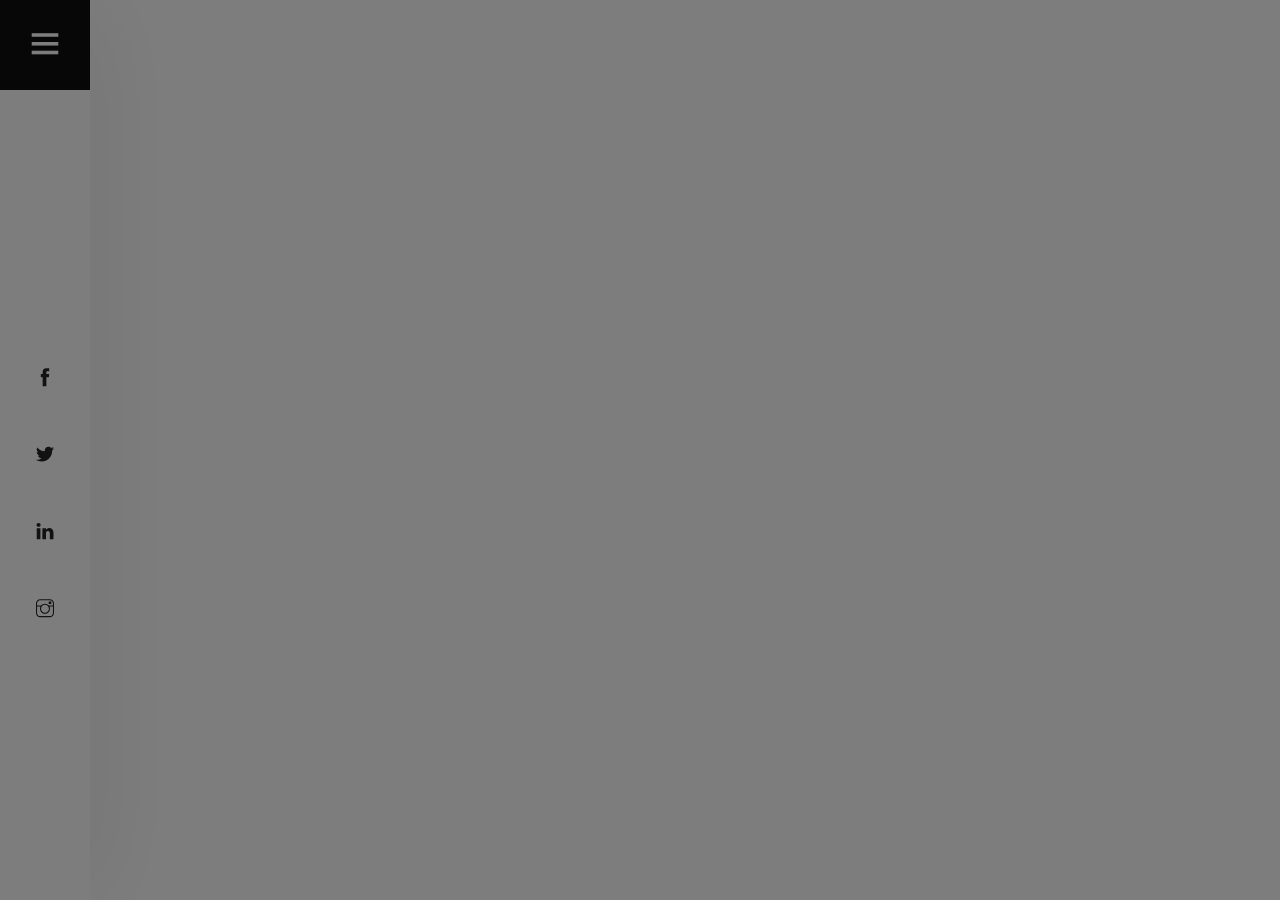
<file: index.html>
<!DOCTYPE html>
<html lang="zxx">
<head>
	<title>Malcolm Lismore photographer</title>
	<meta charset="UTF-8">
	<meta name="description" content="malcolm Photography"">
	<meta name="keywords" content="photo, html">
	<meta name="viewport" content="width=device-width, initial-scale=1.0">
	<!-- Stylesheets -->
	<link rel="stylesheet" href="css/bootstrap.min.css"/>
	<link rel="stylesheet" href="css/font-awesome.min.css"/>
	<link rel="stylesheet" href="css/themify-icons.css"/>
	<link rel="stylesheet" href="css/accordion.css"/>
	<link rel="stylesheet" href="css/owl.carousel.min.css"/>

	<!-- Main Stylesheets -->
	<link rel="stylesheet" href="css/style.css"/>


	<!--[if lt IE 9]>
		<script src="https://oss.maxcdn.com/html5shiv/3.7.2/html5shiv.min.js"></script>
		<script src="https://oss.maxcdn.com/respond/1.4.2/respond.min.js"></script>
	<![endif]-->

</head>
<body>
	<!-- Page Preloder -->
	<div id="preloder">
		<div class="loader"></div>
	</div>

	<!-- Offcanvas Menu Section -->
	<div class="menu-wrapper">
		<div class="menu-switch">
			<i class="ti-menu"></i>
		</div>
		<div class="menu-social-warp">
			<div class="menu-social">
				<a href="#"><i class="ti-facebook"></i></a>
				<a href="#"><i class="ti-twitter-alt"></i></a>
				<a href="#"><i class="ti-linkedin"></i></a>
				<a href="#"><i class="ti-instagram"></i></a>
			</div>
		</div>
	</div>
	<div class="side-menu-wrapper">
		<div class="sm-header">
			<div class="menu-close">
				<i class="ti-arrow-left"></i>
			</div>
		</div>
		<nav class="main-menu">
			<ul>
				<li><a href="index.html" class="active">Home</a></li>
				<li><a href="about.html">About</a></li>
				<li><a href="gallery.html">Gallery</a></li>
				<li><a href="contact.html">Contact</a></li>
				<br><br><br>
				<li><a href="signin.html">Sign in</a></li>

			</ul>
		</nav>
		</div>
	</div>
	<!-- Offcanvas Menu Section end -->

	<!-- Hero Section end -->
	<section class="hero-section">
		<div class="pana-accordion" id="accordion">
    		<div class="pana-accordion-wrap">
				<div class="pana-accordion-item set-bg" data-setbg="img/hero/1.jpg">
					<div class="pa-text">
						<h2>Malcolm Lismore photographer</h2>
						<div class="pa-author">
						</div>
					</div>
				</div>
				<div class="pana-accordion-item set-bg" data-setbg="img/hero/2.jpg">
					<div class="pa-text">
						<h2>Malcolm Lismore photographer</h2>
						<div class="pa-author">
						</div>
					</div>
				</div>
				<div class="pana-accordion-item set-bg" data-setbg="img/hero/3.jpg">
					<div class="pa-text">
						<h2>Malcolm Lismore photographer</h2>
						<div class="pa-author">
						</div>
					</div>
				</div>
				<div class="pana-accordion-item set-bg" data-setbg="img/hero/4.jpg">
					<div class="pa-text">
						<h2>Malcolm Lismore photographer</h2>
						<div class="pa-author">
						</div>
					</div>
				</div>
				<div class="pana-accordion-item set-bg" data-setbg="img/hero/5.webp">
					<div class="pa-text">
						<h2>Malcolm Lismore photographer</h2>
						<div class="pa-author">
						</div>
					</div>
				</div>
	    	</div>
		</div>
		<div class="hero-slider-warp">
			<div class="hero-slider owl-carousel">
				<div class="hero-item set-bg" data-setbg="img/hero/1.jpg">
					<div class="pa-text">
						<h2>Malcolm Lismore photographer</h2>
						<div class="pa-author">
						</div>
					</div>
				</div>
				<div class="hero-item set-bg" data-setbg="img/hero/2.jpg">
					<div class="pa-text">
						<h2>Malcolm Lismore photographer</h2>
						<div class="pa-author">
						</div>
					</div>
				</div>
				<div class="hero-item set-bg" data-setbg="img/hero/3.jpg">
					<div class="pa-text">
						<h2>Malcolm Lismore photographer</h2>
						<div class="pa-author">
						</div>
					</div>
				</div>
				<div class="hero-item set-bg" data-setbg="img/hero/4.jpg">
					<div class="pa-text">
						<h2>Malcolm Lismore photographer</h2>
						<div class="pa-author">
						</div>
					</div>
				</div>
				<div class="hero-item set-bg" data-setbg="img/hero/5.webp">
					<div class="pa-text">
						<h2>Malcolm Lismore photographer</h2>
						<div class="pa-author">
						</div>
					</div>
				</div>
			</div>
		</div>
	</section>
	<!-- Hero Section end -->

	<!--====== Javascripts & Jquery ======-->
	<script src="js/vendor/jquery-3.2.1.min.js"></script>
	<script src="js/bootstrap.min.js"></script>
	<script src="js/owl.carousel.min.js"></script>
	<script src="js/imagesloaded.pkgd.min.js"></script>
	<script src="js/isotope.pkgd.min.js"></script>
	<script src="js/jquery.nicescroll.min.js"></script>
	<script src="js/circle-progress.min.js"></script>
	<script src="js/pana-accordion.js"></script>
	<script src="js/main.js"></script>

	</body>
</html>
</file>
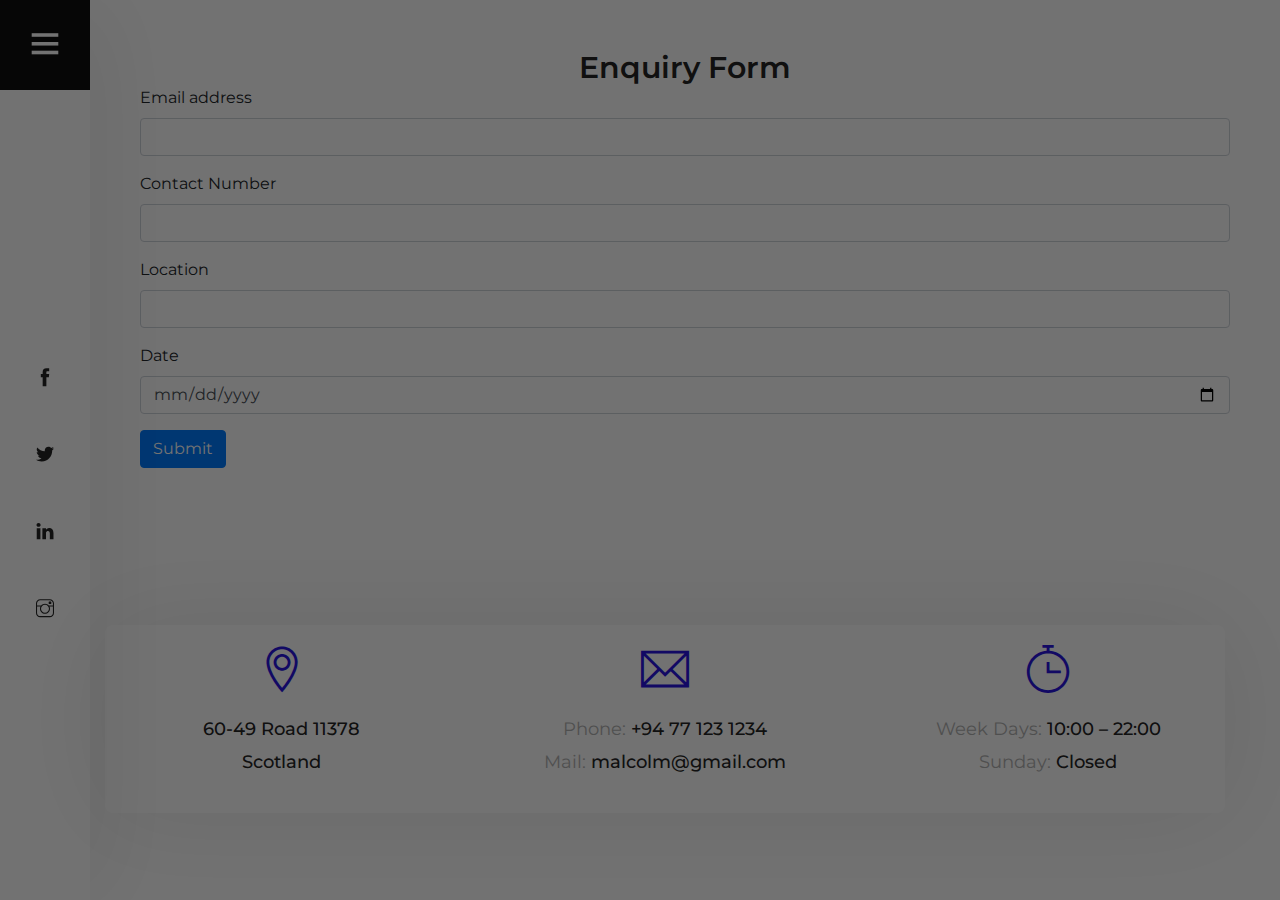
<file: contact.html>
<!DOCTYPE html>
<html lang="zxx">
<head>
	<title>malcolm | Photography </title>
	<meta charset="UTF-8">
	<meta name="description" content="malcolm Photography HTML Template">
	<meta name="keywords" content="photo, html">
	<meta name="viewport" content="width=device-width, initial-scale=1.0">
	<!-- Stylesheets -->
	<link rel="stylesheet" href="css/bootstrap.min.css"/>
	<link rel="stylesheet" href="css/font-awesome.min.css"/>
	<link rel="stylesheet" href="css/themify-icons.css"/>
	<link rel="stylesheet" href="css/accordion.css"/>
	<link rel="stylesheet" href="css/fresco.css"/>
	<link rel="stylesheet" href="css/owl.carousel.min.css"/>

	<!-- Main Stylesheets -->
	<link rel="stylesheet" href="css/style.css"/>
	
	<style>
		form{
			padding: 50px;
		}
	</style>

	<!--[if lt IE 9]>
		<script src="https://oss.maxcdn.com/html5shiv/3.7.2/html5shiv.min.js"></script>
		<script src="https://oss.maxcdn.com/respond/1.4.2/respond.min.js"></script>
	<![endif]-->

</head>
<body>
	<!-- Page Preloder -->
	<div id="preloder">
		<div class="loader"></div>
	</div>

	<!-- Offcanvas Menu Section -->
	<div class="menu-wrapper">
		<div class="menu-switch">
			<i class="ti-menu"></i>
		</div>
		<div class="menu-social-warp">
			<div class="menu-social">
				<a href="#"><i class="ti-facebook"></i></a>
				<a href="#"><i class="ti-twitter-alt"></i></a>
				<a href="#"><i class="ti-linkedin"></i></a>
				<a href="#"><i class="ti-instagram"></i></a>
			</div>
		</div>
	</div>
	<div class="side-menu-wrapper">
		<div class="sm-header">
			<div class="menu-close">
				<i class="ti-arrow-left"></i>
			</div>
			<a href="index.html" class="site-logo">
				<img src="img/logo.png" alt="">
			</a>
		</div>
		<nav class="main-menu">
			<ul>
				<li><a href="index.html">Home</a></li>
				<li><a href="about.html">About</a></li>
				<li><a href="gallery.html">Gallery</a></li>
				<li><a href="contact.html" class="active">Contact</a></li>
				<li><a href="signup.html">Login</a></li>
			</ul>
		</nav>
		<div class="sm-footer">
			<div class="sm-socail">
				<a href="#"><i class="ti-facebook"></i></a>
				<a href="#"><i class="ti-twitter-alt"></i></a>
				<a href="#"><i class="ti-linkedin"></i></a>
				<a href="#"><i class="ti-instagram"></i></a>
			</div>
			
		</div>
	</div>
	<!-- Offcanvas Menu Section end -->

	<!-- Contact Section end -->
	<div class="contact-section">
		
			<form action="cform.php" method="post">
				<h3><center>Enquiry Form</center></h3>
				<div class="mb-3">
				  <label for="email" class="form-label">Email address</label>
				  <input type="email" class="form-control" id="email" name="email" aria-describedby="emailHelp">
				 
				</div>
				<div class="mb-3">
					<label for="contact" class="form-label">Contact Number</label>
					<input type="text" class="form-control" id="contact" name="contact" aria-describedby="emailHelp">
				   
				  </div>
				  <div class="mb-3">
					<label for="location" class="form-label">Location</label>
					<input type="text" class="form-control" id="location" name="location" aria-describedby="emailHelp">
				   
				  </div>
				  <div class="mb-3">
					<label for="date" class="form-label">Date</label>
					<input type="date" class="form-control" id="date" name="date" aria-describedby="emailHelp">
				   
				  </div>
				
				<button type="submit" class="btn btn-primary" name="submit">Submit</button><br>
			  </form>
		
		<div class="contact-box">
			<div class="row">
				<div class="col-lg-4">
					<div class="contact-info">
						<i class="ti-location-pin"></i>
						<p>60-49 Road 11378<br>Scotland</p>	
					</div>
				</div>
				<div class="col-lg-4">
					<div class="contact-info">
						<i class="ti-email"></i>
						<p><span>Phone:</span> +94 77 123 1234</p>	
						<p><span>Mail:</span> malcolm@gmail.com</p>	
					</div>
				</div>
				<div class="col-lg-4">
					<div class="contact-info">
						<i class="ti-timer"></i>
						<p><span>Week Days:</span> 10:00 – 22:00</p>	
						<p><span>Sunday:</span> Closed</p>	
					</div>
				</div>
			</div>
		</div>
	</div>
	<!-- Contact Section end -->

	<!--====== Javascripts & Jquery ======-->
	<script src="js/vendor/jquery-3.2.1.min.js"></script>
	<script src="js/bootstrap.min.js"></script>
	<script src="js/owl.carousel.min.js"></script>
	<script src="js/imagesloaded.pkgd.min.js"></script>
	<script src="js/isotope.pkgd.min.js"></script>
	<script src="js/jquery.nicescroll.min.js"></script>
	<script src="js/circle-progress.min.js"></script>
	<script src="js/pana-accordion.js"></script>
	<script src="js/main.js"></script>
	<script src="https://cdn.jsdelivr.net/npm/bootstrap@5.0.2/dist/js/bootstrap.bundle.min.js" integrity="sha384-MrcW6ZMFYlzcLA8Nl+NtUVF0sA7MsXsP1UyJoMp4YLEuNSfAP+JcXn/tWtIaxVXM" crossorigin="anonymous"></script>

	</body>
</html>
</file>
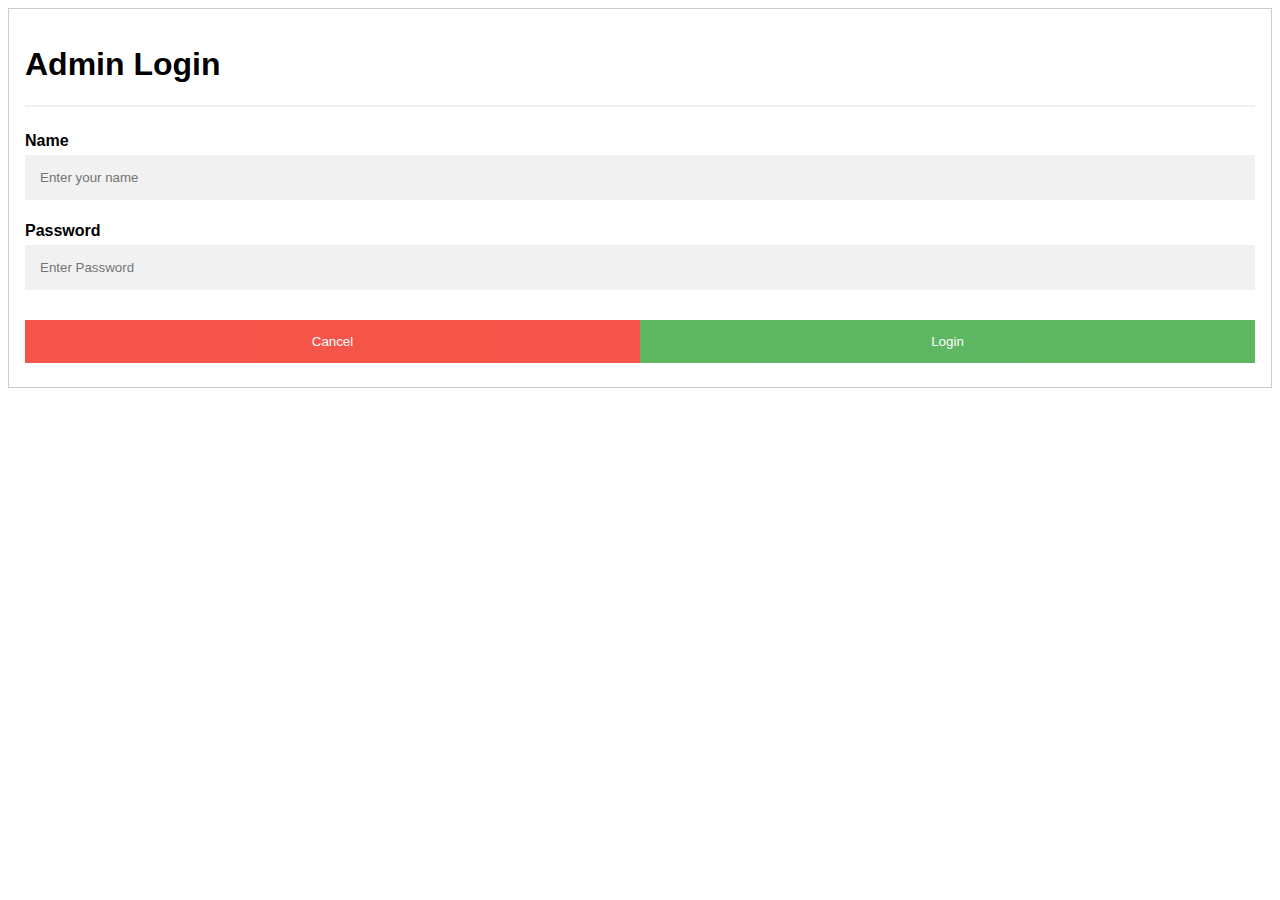
<file: signup.html>
<html>
  <head>
      <title>Admin Page</title>
      <link rel="icon" type="image/x-icon" href="/image/Drivex.png">
      <meta charset="utf-8">
      <meta http-equiv="X-UA-Compatible" content="IE=edge">
      <meta name="description" content="DriveX">

  <style>


body {font-family: Arial, Helvetica, sans-serif;}
* {box-sizing: border-box}


input[type=text], input[type=password] {
  width: 100%;
  padding: 15px;
  margin: 5px 0 22px 0;
  display: inline-block;
  border: none;
  background: #f1f1f1;
}

input[type=text]:focus, input[type=password]:focus {
  background-color: #ddd;
  outline: none;
}

hr {
  border: 1px solid #f1f1f1;
  margin-bottom: 25px;
}


button {
  background-color: #4CAF50;
  color: white;
  padding: 14px 20px;
  margin: 8px 0;
  border: none;
  cursor: pointer;
  width: 100%;
  opacity: 0.9;
}

button:hover {
  opacity:1;
}


.cancelbtn {
  padding: 14px 20px;
  background-color: #f44336;
}


.cancelbtn, .signupbtn {
  float: left;
  width: 50%;
}


.container {
  padding: 16px;
}

/* Clear floats */
.clearfix::after {
  content: "";
  clear: both;
  display: table;
}


@media screen and (max-width: 300px) {
  .cancelbtn, .signupbtn {
     width: 100%;
  }
}
</style>
</head>
<body>

<form action="signup.php" method="post" style="border:1px solid #ccc">
  <div class="container">
    <h1>Admin Login</h1>
   <hr>

    
    <label for="name"><b>Name</b></label>
    <input type="text" placeholder="Enter your name" name="username" required>

    <label for="psw"><b>Password</b></label>
    <input type="password" placeholder="Enter Password" name="password" required>

   

    <div class="clearfix">
      <button type="button" class="cancelbtn">Cancel</button>
      <button type="submit" name="login_user" class="signupbtn">Login</button>
    </div>
  </div>
</form>

</body>
</html>
</file>
<file: css/themify-icons.css>
@font-face {
	font-family: 'themify';
	src:url('../fonts/themify.eot?-fvbane');
	src:url('../fonts/themify.eot?#iefix-fvbane') format('embedded-opentype'),
		url('../fonts/themify.woff?-fvbane') format('woff'),
		url('../fonts/themify.ttf?-fvbane') format('truetype'),
		url('../fonts/themify.svg?-fvbane#themify') format('svg');
	font-weight: normal;
	font-style: normal;
}

[class^="ti-"], [class*=" ti-"] {
	font-family: 'themify';
	speak: none;
	font-style: normal;
	font-weight: normal;
	font-variant: normal;
	text-transform: none;
	line-height: 1;

	/* Better Font Rendering =========== */
	-webkit-font-smoothing: antialiased;
	-moz-osx-font-smoothing: grayscale;
}

.ti-wand:before {
	content: "\e600";
}
.ti-volume:before {
	content: "\e601";
}
.ti-user:before {
	content: "\e602";
}
.ti-unlock:before {
	content: "\e603";
}
.ti-unlink:before {
	content: "\e604";
}
.ti-trash:before {
	content: "\e605";
}
.ti-thought:before {
	content: "\e606";
}
.ti-target:before {
	content: "\e607";
}
.ti-tag:before {
	content: "\e608";
}
.ti-tablet:before {
	content: "\e609";
}
.ti-star:before {
	content: "\e60a";
}
.ti-spray:before {
	content: "\e60b";
}
.ti-signal:before {
	content: "\e60c";
}
.ti-shopping-cart:before {
	content: "\e60d";
}
.ti-shopping-cart-full:before {
	content: "\e60e";
}
.ti-settings:before {
	content: "\e60f";
}
.ti-search:before {
	content: "\e610";
}
.ti-zoom-in:before {
	content: "\e611";
}
.ti-zoom-out:before {
	content: "\e612";
}
.ti-cut:before {
	content: "\e613";
}
.ti-ruler:before {
	content: "\e614";
}
.ti-ruler-pencil:before {
	content: "\e615";
}
.ti-ruler-alt:before {
	content: "\e616";
}
.ti-bookmark:before {
	content: "\e617";
}
.ti-bookmark-alt:before {
	content: "\e618";
}
.ti-reload:before {
	content: "\e619";
}
.ti-plus:before {
	content: "\e61a";
}
.ti-pin:before {
	content: "\e61b";
}
.ti-pencil:before {
	content: "\e61c";
}
.ti-pencil-alt:before {
	content: "\e61d";
}
.ti-paint-roller:before {
	content: "\e61e";
}
.ti-paint-bucket:before {
	content: "\e61f";
}
.ti-na:before {
	content: "\e620";
}
.ti-mobile:before {
	content: "\e621";
}
.ti-minus:before {
	content: "\e622";
}
.ti-medall:before {
	content: "\e623";
}
.ti-medall-alt:before {
	content: "\e624";
}
.ti-marker:before {
	content: "\e625";
}
.ti-marker-alt:before {
	content: "\e626";
}
.ti-arrow-up:before {
	content: "\e627";
}
.ti-arrow-right:before {
	content: "\e628";
}
.ti-arrow-left:before {
	content: "\e629";
}
.ti-arrow-down:before {
	content: "\e62a";
}
.ti-lock:before {
	content: "\e62b";
}
.ti-location-arrow:before {
	content: "\e62c";
}
.ti-link:before {
	content: "\e62d";
}
.ti-layout:before {
	content: "\e62e";
}
.ti-layers:before {
	content: "\e62f";
}
.ti-layers-alt:before {
	content: "\e630";
}
.ti-key:before {
	content: "\e631";
}
.ti-import:before {
	content: "\e632";
}
.ti-image:before {
	content: "\e633";
}
.ti-heart:before {
	content: "\e634";
}
.ti-heart-broken:before {
	content: "\e635";
}
.ti-hand-stop:before {
	content: "\e636";
}
.ti-hand-open:before {
	content: "\e637";
}
.ti-hand-drag:before {
	content: "\e638";
}
.ti-folder:before {
	content: "\e639";
}
.ti-flag:before {
	content: "\e63a";
}
.ti-flag-alt:before {
	content: "\e63b";
}
.ti-flag-alt-2:before {
	content: "\e63c";
}
.ti-eye:before {
	content: "\e63d";
}
.ti-export:before {
	content: "\e63e";
}
.ti-exchange-vertical:before {
	content: "\e63f";
}
.ti-desktop:before {
	content: "\e640";
}
.ti-cup:before {
	content: "\e641";
}
.ti-crown:before {
	content: "\e642";
}
.ti-comments:before {
	content: "\e643";
}
.ti-comment:before {
	content: "\e644";
}
.ti-comment-alt:before {
	content: "\e645";
}
.ti-close:before {
	content: "\e646";
}
.ti-clip:before {
	content: "\e647";
}
.ti-angle-up:before {
	content: "\e648";
}
.ti-angle-right:before {
	content: "\e649";
}
.ti-angle-left:before {
	content: "\e64a";
}
.ti-angle-down:before {
	content: "\e64b";
}
.ti-check:before {
	content: "\e64c";
}
.ti-check-box:before {
	content: "\e64d";
}
.ti-camera:before {
	content: "\e64e";
}
.ti-announcement:before {
	content: "\e64f";
}
.ti-brush:before {
	content: "\e650";
}
.ti-briefcase:before {
	content: "\e651";
}
.ti-bolt:before {
	content: "\e652";
}
.ti-bolt-alt:before {
	content: "\e653";
}
.ti-blackboard:before {
	content: "\e654";
}
.ti-bag:before {
	content: "\e655";
}
.ti-move:before {
	content: "\e656";
}
.ti-arrows-vertical:before {
	content: "\e657";
}
.ti-arrows-horizontal:before {
	content: "\e658";
}
.ti-fullscreen:before {
	content: "\e659";
}
.ti-arrow-top-right:before {
	content: "\e65a";
}
.ti-arrow-top-left:before {
	content: "\e65b";
}
.ti-arrow-circle-up:before {
	content: "\e65c";
}
.ti-arrow-circle-right:before {
	content: "\e65d";
}
.ti-arrow-circle-left:before {
	content: "\e65e";
}
.ti-arrow-circle-down:before {
	content: "\e65f";
}
.ti-angle-double-up:before {
	content: "\e660";
}
.ti-angle-double-right:before {
	content: "\e661";
}
.ti-angle-double-left:before {
	content: "\e662";
}
.ti-angle-double-down:before {
	content: "\e663";
}
.ti-zip:before {
	content: "\e664";
}
.ti-world:before {
	content: "\e665";
}
.ti-wheelchair:before {
	content: "\e666";
}
.ti-view-list:before {
	content: "\e667";
}
.ti-view-list-alt:before {
	content: "\e668";
}
.ti-view-grid:before {
	content: "\e669";
}
.ti-uppercase:before {
	content: "\e66a";
}
.ti-upload:before {
	content: "\e66b";
}
.ti-underline:before {
	content: "\e66c";
}
.ti-truck:before {
	content: "\e66d";
}
.ti-timer:before {
	content: "\e66e";
}
.ti-ticket:before {
	content: "\e66f";
}
.ti-thumb-up:before {
	content: "\e670";
}
.ti-thumb-down:before {
	content: "\e671";
}
.ti-text:before {
	content: "\e672";
}
.ti-stats-up:before {
	content: "\e673";
}
.ti-stats-down:before {
	content: "\e674";
}
.ti-split-v:before {
	content: "\e675";
}
.ti-split-h:before {
	content: "\e676";
}
.ti-smallcap:before {
	content: "\e677";
}
.ti-shine:before {
	content: "\e678";
}
.ti-shift-right:before {
	content: "\e679";
}
.ti-shift-left:before {
	content: "\e67a";
}
.ti-shield:before {
	content: "\e67b";
}
.ti-notepad:before {
	content: "\e67c";
}
.ti-server:before {
	content: "\e67d";
}
.ti-quote-right:before {
	content: "\e67e";
}
.ti-quote-left:before {
	content: "\e67f";
}
.ti-pulse:before {
	content: "\e680";
}
.ti-printer:before {
	content: "\e681";
}
.ti-power-off:before {
	content: "\e682";
}
.ti-plug:before {
	content: "\e683";
}
.ti-pie-chart:before {
	content: "\e684";
}
.ti-paragraph:before {
	content: "\e685";
}
.ti-panel:before {
	content: "\e686";
}
.ti-package:before {
	content: "\e687";
}
.ti-music:before {
	content: "\e688";
}
.ti-music-alt:before {
	content: "\e689";
}
.ti-mouse:before {
	content: "\e68a";
}
.ti-mouse-alt:before {
	content: "\e68b";
}
.ti-money:before {
	content: "\e68c";
}
.ti-microphone:before {
	content: "\e68d";
}
.ti-menu:before {
	content: "\e68e";
}
.ti-menu-alt:before {
	content: "\e68f";
}
.ti-map:before {
	content: "\e690";
}
.ti-map-alt:before {
	content: "\e691";
}
.ti-loop:before {
	content: "\e692";
}
.ti-location-pin:before {
	content: "\e693";
}
.ti-list:before {
	content: "\e694";
}
.ti-light-bulb:before {
	content: "\e695";
}
.ti-Italic:before {
	content: "\e696";
}
.ti-info:before {
	content: "\e697";
}
.ti-infinite:before {
	content: "\e698";
}
.ti-id-badge:before {
	content: "\e699";
}
.ti-hummer:before {
	content: "\e69a";
}
.ti-home:before {
	content: "\e69b";
}
.ti-help:before {
	content: "\e69c";
}
.ti-headphone:before {
	content: "\e69d";
}
.ti-harddrives:before {
	content: "\e69e";
}
.ti-harddrive:before {
	content: "\e69f";
}
.ti-gift:before {
	content: "\e6a0";
}
.ti-game:before {
	content: "\e6a1";
}
.ti-filter:before {
	content: "\e6a2";
}
.ti-files:before {
	content: "\e6a3";
}
.ti-file:before {
	content: "\e6a4";
}
.ti-eraser:before {
	content: "\e6a5";
}
.ti-envelope:before {
	content: "\e6a6";
}
.ti-download:before {
	content: "\e6a7";
}
.ti-direction:before {
	content: "\e6a8";
}
.ti-direction-alt:before {
	content: "\e6a9";
}
.ti-dashboard:before {
	content: "\e6aa";
}
.ti-control-stop:before {
	content: "\e6ab";
}
.ti-control-shuffle:before {
	content: "\e6ac";
}
.ti-control-play:before {
	content: "\e6ad";
}
.ti-control-pause:before {
	content: "\e6ae";
}
.ti-control-forward:before {
	content: "\e6af";
}
.ti-control-backward:before {
	content: "\e6b0";
}
.ti-cloud:before {
	content: "\e6b1";
}
.ti-cloud-up:before {
	content: "\e6b2";
}
.ti-cloud-down:before {
	content: "\e6b3";
}
.ti-clipboard:before {
	content: "\e6b4";
}
.ti-car:before {
	content: "\e6b5";
}
.ti-calendar:before {
	content: "\e6b6";
}
.ti-book:before {
	content: "\e6b7";
}
.ti-bell:before {
	content: "\e6b8";
}
.ti-basketball:before {
	content: "\e6b9";
}
.ti-bar-chart:before {
	content: "\e6ba";
}
.ti-bar-chart-alt:before {
	content: "\e6bb";
}
.ti-back-right:before {
	content: "\e6bc";
}
.ti-back-left:before {
	content: "\e6bd";
}
.ti-arrows-corner:before {
	content: "\e6be";
}
.ti-archive:before {
	content: "\e6bf";
}
.ti-anchor:before {
	content: "\e6c0";
}
.ti-align-right:before {
	content: "\e6c1";
}
.ti-align-left:before {
	content: "\e6c2";
}
.ti-align-justify:before {
	content: "\e6c3";
}
.ti-align-center:before {
	content: "\e6c4";
}
.ti-alert:before {
	content: "\e6c5";
}
.ti-alarm-clock:before {
	content: "\e6c6";
}
.ti-agenda:before {
	content: "\e6c7";
}
.ti-write:before {
	content: "\e6c8";
}
.ti-window:before {
	content: "\e6c9";
}
.ti-widgetized:before {
	content: "\e6ca";
}
.ti-widget:before {
	content: "\e6cb";
}
.ti-widget-alt:before {
	content: "\e6cc";
}
.ti-wallet:before {
	content: "\e6cd";
}
.ti-video-clapper:before {
	content: "\e6ce";
}
.ti-video-camera:before {
	content: "\e6cf";
}
.ti-vector:before {
	content: "\e6d0";
}
.ti-themify-logo:before {
	content: "\e6d1";
}
.ti-themify-favicon:before {
	content: "\e6d2";
}
.ti-themify-favicon-alt:before {
	content: "\e6d3";
}
.ti-support:before {
	content: "\e6d4";
}
.ti-stamp:before {
	content: "\e6d5";
}
.ti-split-v-alt:before {
	content: "\e6d6";
}
.ti-slice:before {
	content: "\e6d7";
}
.ti-shortcode:before {
	content: "\e6d8";
}
.ti-shift-right-alt:before {
	content: "\e6d9";
}
.ti-shift-left-alt:before {
	content: "\e6da";
}
.ti-ruler-alt-2:before {
	content: "\e6db";
}
.ti-receipt:before {
	content: "\e6dc";
}
.ti-pin2:before {
	content: "\e6dd";
}
.ti-pin-alt:before {
	content: "\e6de";
}
.ti-pencil-alt2:before {
	content: "\e6df";
}
.ti-palette:before {
	content: "\e6e0";
}
.ti-more:before {
	content: "\e6e1";
}
.ti-more-alt:before {
	content: "\e6e2";
}
.ti-microphone-alt:before {
	content: "\e6e3";
}
.ti-magnet:before {
	content: "\e6e4";
}
.ti-line-double:before {
	content: "\e6e5";
}
.ti-line-dotted:before {
	content: "\e6e6";
}
.ti-line-dashed:before {
	content: "\e6e7";
}
.ti-layout-width-full:before {
	content: "\e6e8";
}
.ti-layout-width-default:before {
	content: "\e6e9";
}
.ti-layout-width-default-alt:before {
	content: "\e6ea";
}
.ti-layout-tab:before {
	content: "\e6eb";
}
.ti-layout-tab-window:before {
	content: "\e6ec";
}
.ti-layout-tab-v:before {
	content: "\e6ed";
}
.ti-layout-tab-min:before {
	content: "\e6ee";
}
.ti-layout-slider:before {
	content: "\e6ef";
}
.ti-layout-slider-alt:before {
	content: "\e6f0";
}
.ti-layout-sidebar-right:before {
	content: "\e6f1";
}
.ti-layout-sidebar-none:before {
	content: "\e6f2";
}
.ti-layout-sidebar-left:before {
	content: "\e6f3";
}
.ti-layout-placeholder:before {
	content: "\e6f4";
}
.ti-layout-menu:before {
	content: "\e6f5";
}
.ti-layout-menu-v:before {
	content: "\e6f6";
}
.ti-layout-menu-separated:before {
	content: "\e6f7";
}
.ti-layout-menu-full:before {
	content: "\e6f8";
}
.ti-layout-media-right-alt:before {
	content: "\e6f9";
}
.ti-layout-media-right:before {
	content: "\e6fa";
}
.ti-layout-media-overlay:before {
	content: "\e6fb";
}
.ti-layout-media-overlay-alt:before {
	content: "\e6fc";
}
.ti-layout-media-overlay-alt-2:before {
	content: "\e6fd";
}
.ti-layout-media-left-alt:before {
	content: "\e6fe";
}
.ti-layout-media-left:before {
	content: "\e6ff";
}
.ti-layout-media-center-alt:before {
	content: "\e700";
}
.ti-layout-media-center:before {
	content: "\e701";
}
.ti-layout-list-thumb:before {
	content: "\e702";
}
.ti-layout-list-thumb-alt:before {
	content: "\e703";
}
.ti-layout-list-post:before {
	content: "\e704";
}
.ti-layout-list-large-image:before {
	content: "\e705";
}
.ti-layout-line-solid:before {
	content: "\e706";
}
.ti-layout-grid4:before {
	content: "\e707";
}
.ti-layout-grid3:before {
	content: "\e708";
}
.ti-layout-grid2:before {
	content: "\e709";
}
.ti-layout-grid2-thumb:before {
	content: "\e70a";
}
.ti-layout-cta-right:before {
	content: "\e70b";
}
.ti-layout-cta-left:before {
	content: "\e70c";
}
.ti-layout-cta-center:before {
	content: "\e70d";
}
.ti-layout-cta-btn-right:before {
	content: "\e70e";
}
.ti-layout-cta-btn-left:before {
	content: "\e70f";
}
.ti-layout-column4:before {
	content: "\e710";
}
.ti-layout-column3:before {
	content: "\e711";
}
.ti-layout-column2:before {
	content: "\e712";
}
.ti-layout-accordion-separated:before {
	content: "\e713";
}
.ti-layout-accordion-merged:before {
	content: "\e714";
}
.ti-layout-accordion-list:before {
	content: "\e715";
}
.ti-ink-pen:before {
	content: "\e716";
}
.ti-info-alt:before {
	content: "\e717";
}
.ti-help-alt:before {
	content: "\e718";
}
.ti-headphone-alt:before {
	content: "\e719";
}
.ti-hand-point-up:before {
	content: "\e71a";
}
.ti-hand-point-right:before {
	content: "\e71b";
}
.ti-hand-point-left:before {
	content: "\e71c";
}
.ti-hand-point-down:before {
	content: "\e71d";
}
.ti-gallery:before {
	content: "\e71e";
}
.ti-face-smile:before {
	content: "\e71f";
}
.ti-face-sad:before {
	content: "\e720";
}
.ti-credit-card:before {
	content: "\e721";
}
.ti-control-skip-forward:before {
	content: "\e722";
}
.ti-control-skip-backward:before {
	content: "\e723";
}
.ti-control-record:before {
	content: "\e724";
}
.ti-control-eject:before {
	content: "\e725";
}
.ti-comments-smiley:before {
	content: "\e726";
}
.ti-brush-alt:before {
	content: "\e727";
}
.ti-youtube:before {
	content: "\e728";
}
.ti-vimeo:before {
	content: "\e729";
}
.ti-twitter:before {
	content: "\e72a";
}
.ti-time:before {
	content: "\e72b";
}
.ti-tumblr:before {
	content: "\e72c";
}
.ti-skype:before {
	content: "\e72d";
}
.ti-share:before {
	content: "\e72e";
}
.ti-share-alt:before {
	content: "\e72f";
}
.ti-rocket:before {
	content: "\e730";
}
.ti-pinterest:before {
	content: "\e731";
}
.ti-new-window:before {
	content: "\e732";
}
.ti-microsoft:before {
	content: "\e733";
}
.ti-list-ol:before {
	content: "\e734";
}
.ti-linkedin:before {
	content: "\e735";
}
.ti-layout-sidebar-2:before {
	content: "\e736";
}
.ti-layout-grid4-alt:before {
	content: "\e737";
}
.ti-layout-grid3-alt:before {
	content: "\e738";
}
.ti-layout-grid2-alt:before {
	content: "\e739";
}
.ti-layout-column4-alt:before {
	content: "\e73a";
}
.ti-layout-column3-alt:before {
	content: "\e73b";
}
.ti-layout-column2-alt:before {
	content: "\e73c";
}
.ti-instagram:before {
	content: "\e73d";
}
.ti-google:before {
	content: "\e73e";
}
.ti-github:before {
	content: "\e73f";
}
.ti-flickr:before {
	content: "\e740";
}
.ti-facebook:before {
	content: "\e741";
}
.ti-dropbox:before {
	content: "\e742";
}
.ti-dribbble:before {
	content: "\e743";
}
.ti-apple:before {
	content: "\e744";
}
.ti-android:before {
	content: "\e745";
}
.ti-save:before {
	content: "\e746";
}
.ti-save-alt:before {
	content: "\e747";
}
.ti-yahoo:before {
	content: "\e748";
}
.ti-wordpress:before {
	content: "\e749";
}
.ti-vimeo-alt:before {
	content: "\e74a";
}
.ti-twitter-alt:before {
	content: "\e74b";
}
.ti-tumblr-alt:before {
	content: "\e74c";
}
.ti-trello:before {
	content: "\e74d";
}
.ti-stack-overflow:before {
	content: "\e74e";
}
.ti-soundcloud:before {
	content: "\e74f";
}
.ti-sharethis:before {
	content: "\e750";
}
.ti-sharethis-alt:before {
	content: "\e751";
}
.ti-reddit:before {
	content: "\e752";
}
.ti-pinterest-alt:before {
	content: "\e753";
}
.ti-microsoft-alt:before {
	content: "\e754";
}
.ti-linux:before {
	content: "\e755";
}
.ti-jsfiddle:before {
	content: "\e756";
}
.ti-joomla:before {
	content: "\e757";
}
.ti-html5:before {
	content: "\e758";
}
.ti-flickr-alt:before {
	content: "\e759";
}
.ti-email:before {
	content: "\e75a";
}
.ti-drupal:before {
	content: "\e75b";
}
.ti-dropbox-alt:before {
	content: "\e75c";
}
.ti-css3:before {
	content: "\e75d";
}
.ti-rss:before {
	content: "\e75e";
}
.ti-rss-alt:before {
	content: "\e75f";
}
</file>
<file: css/accordion.css>
.pana-accordion {
	width: 100%;
	height: 100%;
	margin: 0 auto;
	position: relative;
	overflow: hidden
}

.pana-accordion .pana-accordion-wrap {
	margin-left: -1px;
	position: relative;
	width: 300%
}

.pana-accordion .pana-accordion-wrap .pana-accordion-item {
	width: 100%;
	height: 200px;
	overflow: hidden;
	float: left;
	position: absolute;
	left: 0;
	top: 0;
	background-position: top left -200px;
	transition: background-position 0.4s;
	
}
.pana-accordion .pana-accordion-wrap .pana-accordion-item.active {
	background-position: top center;
}

.pana-accordion .pana-accordion-wrap .pana-accordion-item .pana-accordion-mask {
	width: 100%;
	height: 100%;
	left: 0;
	top: 0;
	position: absolute;
	z-index: 10;
	background-color: #000;
	filter: alpha(opacity=40);
	-ms-filter: "progid:DXImageTransform.Microsoft.Alpha(Opacity=40)";
	-webkit-opacity: 0.4;
	-khtml-opacity: 0.4;
	-moz-opacity: 0.4;
	-ms-opacity: 0.4;
	-o-opacity: 0.4;
	opacity: 0.4
}

.pana-accordion .pana-accordion-wrap .pana-accordion-item.active .pana-accordion-mask {
	display: none
}
</file>
<file: css/style.css>
/* =================================
------------------------------------
 Photography HTML Template
  Version: 1.0
 ------------------------------------
 ====================================*/

/*----------------------------------------*/
/* Template default CSS
/*----------------------------------------*/

@import url("https://fonts.googleapis.com/css?family=Montserrat:400,400i,500,500i,600,600i,700,700i&display=swap");


html,
body {
	height: 100%;
	font-family: "Montserrat", sans-serif;
	-webkit-font-smoothing: antialiased;
}

body {
	padding-left: 90px;
}

@media (max-width: 420px) {
	body {
		padding-left: 60px;
	}
}

h1,
h2,
h3,
h4,
h5,
h6 {
	margin: 0;
	color: #252525;
	font-weight: 600;
}

h1 {
	font-size: 70px;
}

h2 {
	font-size: 36px;
}

h3 {
	font-size: 30px;
}

h4 {
	font-size: 24px;
}

h5 {
	font-size: 18px;
}

h6 {
	font-size: 16px;
}

p {
	font-size: 15px;
	color: #636363;
	line-height: 1.8;
}

img {
	max-width: 100%;
}

input:focus,
select:focus,
button:focus,
textarea:focus {
	outline: none;
}

a:hover,
a:focus {
	text-decoration: none;
	outline: none;
}

ul,
ol {
	padding: 0;
	margin: 0;
}

@media (min-width: 1200px) {
	.container {
		max-width: 1200px;
	}
}

/*---------------------
   Helper CSS
 -----------------------*/

.section-title {
	text-align: center;
	margin-bottom: 55px;
}

.section-title img {
	margin-bottom: 15px;
}

.section-title h2 {
	font-weight: 400;
	font-size: 38px;
	text-transform: uppercase;
}

.section-title p {
	padding-top: 15px;
	margin-bottom: 0;
}

.set-bg {
	background-repeat: no-repeat;
	background-size: cover;
	background-position: top center;
}

.spad {
	padding-top: 110px;
	padding-bottom: 105px;
}

.text-white h1,
.text-white h2,
.text-white h3,
.text-white h4,
.text-white h5,
.text-white h6,
.text-white p,
.text-white span,
.text-white li,
.text-white a {
	color: #fff;
}

/*---------------------
  Commom elements
-----------------------*/

.site-btn {
	display: inline-block;
	font-size: 16px;
	padding: 17px 25px;
	min-width: 170px;
	color: #fff;
	background: #2916e0;
	line-height: 1;
	letter-spacing: 1px;
	text-transform: uppercase;
	text-align: center;
	font-weight: 500;
	border: none;
	border-radius: 2px;
}

.site-btn i {
	font-size: 24px;
	position: relative;
	top: 5px;
	margin-left: 4px;
}

.site-btn:hover {
	color: #fff;
}

/* Preloder */

#preloder {
	position: fixed;
	width: 100%;
	height: 100%;
	top: 0;
	left: 0;
	z-index: 999999;
	background: #000;
}

.loader {
	width: 40px;
	height: 40px;
	position: absolute;
	top: 50%;
	left: 50%;
	margin-top: -13px;
	margin-left: -13px;
	border-radius: 60px;
	animation: loader 0.8s linear infinite;
	-webkit-animation: loader 0.8s linear infinite;
}

@keyframes loader {
	0% {
		-webkit-transform: rotate(0deg);
		transform: rotate(0deg);
		border: 4px solid #f44336;
		border-left-color: transparent;
	}
	50% {
		-webkit-transform: rotate(180deg);
		transform: rotate(180deg);
		border: 4px solid #673ab7;
		border-left-color: transparent;
	}
	100% {
		-webkit-transform: rotate(360deg);
		transform: rotate(360deg);
		border: 4px solid #f44336;
		border-left-color: transparent;
	}
}

@-webkit-keyframes loader {
	0% {
		-webkit-transform: rotate(0deg);
		border: 4px solid #f44336;
		border-left-color: transparent;
	}
	50% {
		-webkit-transform: rotate(180deg);
		border: 4px solid #673ab7;
		border-left-color: transparent;
	}
	100% {
		-webkit-transform: rotate(360deg);
		border: 4px solid #f44336;
		border-left-color: transparent;
	}
}

.menu-wrapper {
	position: fixed;
	width: 90px;
	height: 100%;
	left: 0;
	top: 0;
	-webkit-box-shadow: 14px 0px 103px rgba(0, 0, 0, 0.08);
	box-shadow: 14px 0px 103px rgba(0, 0, 0, 0.08);
	z-index: 999;
	-webkit-transition: 0.4s;
	-o-transition: 0.4s;
	transition: 0.4s;
}

@media (max-width: 420px) {
	.menu-wrapper {
		width: 60px;
	}
}

.menu-wrapper.hide-left {
	opacity: 0;
	left: -90px;
}

.menu-switch {
	width: 100%;
	height: 90px;
	padding-top: 23px;
	font-size: 30px;
	text-align: center;
	color: #fff;
	background: #0f0f0f;
	cursor: pointer;
}

.menu-social-warp {
	height: calc(100% - 90px);
	display: -webkit-box;
	display: -ms-flexbox;
	display: flex;
	-moz-justify-content: center;
	-ms-justify-content: center;
	-webkit-box-pack: center;
	justify-content: center;
	-ms-flex-pack: center;
	-moz-align-items: center;
	-ms-align-items: center;
	-webkit-box-align: center;
	-ms-flex-align: center;
	align-items: center;
}

.menu-social a {
	display: block;
	font-size: 18px;
	color: #252525;
	margin-bottom: 50px;
}

.menu-social a:last-child {
	margin-bottom: 0;
}

@media (max-width: 576px) {
	.menu-social a {
		margin-bottom: 30px;
	}
}

.side-menu-wrapper {
	position: fixed;
	width: 270px;
	height: 100%;
	left: -280px;
	top: 0;
	overflow-y: auto;
	-webkit-box-shadow: 14px 0px 103px rgba(0, 0, 0, 0.08);
	box-shadow: 14px 0px 103px rgba(0, 0, 0, 0.08);
	background-color: #fff;
	z-index: 9999;
	opacity: 0;
	filter: alpha(opacity=0);
	-webkit-transition: 0.3s;
	-o-transition: 0.3s;
	transition: 0.3s;
}

@media (max-width: 420px) {
	.side-menu-wrapper {
		width: 100%;
		left: -100%;
	}
}

.side-menu-wrapper.active {
	left: 0;
	opacity: 1;
	filter: alpha(opacity=100);
}

.side-menu-wrapper .sm-header {
	display: -webkit-box;
	display: -ms-flexbox;
	display: flex;
}

.menu-close {
	width: 90px;
	height: 90px;
	padding-top: 23px;
	font-size: 30px;
	text-align: center;
	color: #fff;
	background: #0f0f0f;
	cursor: pointer;
}

.site-logo {
	background: #2916e0;
	width: calc(100% - 90px);
	display: -webkit-box;
	display: -ms-flexbox;
	display: flex;
	-moz-justify-content: center;
	-ms-justify-content: center;
	-webkit-box-pack: center;
	justify-content: center;
	-ms-flex-pack: center;
	-moz-align-items: center;
	-ms-align-items: center;
	-webkit-box-align: center;
	-ms-flex-align: center;
	align-items: center;
}

.main-menu {
	height: calc(100% - 160px);
	display: -webkit-box;
	display: -ms-flexbox;
	display: flex;
	-moz-justify-content: center;
	-ms-justify-content: center;
	-webkit-box-pack: center;
	justify-content: center;
	-ms-flex-pack: center;
	-moz-align-items: center;
	-ms-align-items: center;
	-webkit-box-align: center;
	-ms-flex-align: center;
	align-items: center;
}

.main-menu ul {
	list-style: none;
	text-align: center;
}

.main-menu ul li {
	display: block;
	margin-bottom: 20px;
}

@media (max-height: 500px),
(max-width: 576px) {
	.main-menu ul li {
		margin-bottom: 5px;
	}
}

.main-menu ul li a {
	display: block;
	font-size: 30px;
	font-weight: 600;
	color: #b2b2b2;
	-webkit-transition: 0.3s;
	-o-transition: 0.3s;
	transition: 0.3s;
}

@media (max-height: 500px),
(max-width: 576px) {
	.main-menu ul li a {
		font-size: 20px;
	}
}

.main-menu ul li a:hover,
.main-menu ul li a.active {
	color: #2916e0;
}

.sm-footer {
	position: absolute;
	left: 0;
	bottom: 0;
	width: 100%;
	text-align: center;
	padding: 0 15px;
}

@media (max-height: 500px) {
	.sm-footer {
		position: relative;
		padding-top: 30px;
	}
}

.sm-footer .sm-socail a {
	display: inline-block;
	font-size: 18px;
	color: #b2b2b2;
	margin-right: 30px;
	margin-bottom: 10px;
}

.sm-footer .sm-socail a:last-child {
	margin-right: 0;
}

.copyright-text {
	font-size: 16px;
	font-weight: 500;
	color: #b2b2b2;
	padding-bottom: 40px;
}

@media (max-width: 420px) {
	.copyright-text {
		padding-bottom: 15px;
	}
}

.copyright-text i {
	color: #e21010;
}

.copyright-text a {
	color: #b2b2b2;
}

.copyright-text a:hover {
	color: #2916e0;
}

/*---------------------
   Hero section
 -----------------------*/

.hero-section {
	height: 100%;
}

@media only screen and (min-width: 576px) and (max-width: 767px),
(max-width: 576px) {
	.pana-accordion {
		display: none;
	}
}

.pana-accordion-item,
.hero-item {
	display: -webkit-box;
	display: -ms-flexbox;
	display: flex;
	-webkit-box-align: end;
	-ms-flex-align: end;
	align-items: flex-end;
	position: relative;
}

.pana-accordion-item .pa-text,
.hero-item .pa-text {
	padding-left: 40px;
	padding-bottom: 50px;
	position: relative;
	z-index: 5;
	opacity: 0;
	top: -50px;
}

.pana-accordion-item .pa-text .pa-tag,
.hero-item .pa-text .pa-tag {
	display: inline-block;
	padding: 4px 20px;
	margin-bottom: 10px;
	font-size: 12px;
	color: #2916e0;
	text-transform: uppercase;
	font-weight: 600;
	border-radius: 2px;
	background: #fff;
}

.pana-accordion-item .pa-text h2,
.hero-item .pa-text h2 {
	font-size: 60px;
	font-weight: 700;
	color: #fff;
	margin-bottom: 20px;
}

@media only screen and (min-width: 576px) and (max-width: 767px),
only screen and (min-width: 768px) and (max-width: 991px) {
	.pana-accordion-item .pa-text h2,
	.hero-item .pa-text h2 {
		font-size: 48px;
	}
}

@media (max-width: 576px) {
	.pana-accordion-item .pa-text h2,
	.hero-item .pa-text h2 {
		font-size: 36px;
	}
}

@media (max-width: 420px) {
	.pana-accordion-item .pa-text h2,
	.hero-item .pa-text h2 {
		font-size: 24px;
	}
}

.pana-accordion-item .pa-text h4,
.hero-item .pa-text h4 {
	font-weight: 600;
	color: #fff;
	padding-top: 15px;
}

@media (max-width: 420px) {
	.pana-accordion-item .pa-text h4,
	.hero-item .pa-text h4 {
		font-size: 16px;
	}
}

.pana-accordion-item .pa-text .pa-author,
.hero-item .pa-text .pa-author {
	overflow: hidden;
}

.pana-accordion-item .pa-text .pa-author img,
.hero-item .pa-text .pa-author img {
	width: 60px;
	height: 60px;
	float: left;
	border-radius: 50%;
	margin-right: 10px;
}

.pana-accordion-item.active .pa-text,
.hero-item.active .pa-text {
	opacity: 1;
	top: 0;
	-webkit-transition: all 0.4s ease 0.4s;
	-o-transition: all 0.4s ease 0.4s;
	transition: all 0.4s ease 0.4s;
}

.pana-accordion-item.active:after,
.hero-item.active:after {
	content: "";
	position: absolute;
	width: 100%;
	height: 50%;
	left: 0;
	bottom: 0;
	background: black;
	background: -webkit-gradient(linear, left bottom, left top, from(rgba(0, 0, 0, 0.8211659664)), color-stop(94%, rgba(0, 0, 0, 0)));
	background: -o-linear-gradient(bottom, rgba(0, 0, 0, 0.8211659664) 0%, rgba(0, 0, 0, 0) 94%);
	background: linear-gradient(0deg, rgba(0, 0, 0, 0.8211659664) 0%, rgba(0, 0, 0, 0) 94%);
	filter: progid:DXImageTransform.Microsoft.gradient(startColorstr="#000000", endColorstr="#000000", GradientType=1);
}

.hero-slider-warp {
	height: 100%;
	display: none;
}

@media only screen and (min-width: 576px) and (max-width: 767px),
(max-width: 576px) {
	.hero-slider-warp {
		display: block;
	}
}

.hero-slider {
	height: 100%;
}

.hero-slider .owl-stage-outer,
.hero-slider .owl-stage,
.hero-slider .owl-item,
.hero-slider .pana-accordion-item,
.hero-slider .hero-item {
	height: 100%;
}

.hero-item {
	position: relative;
	display: -webkit-box;
	display: -ms-flexbox;
	display: flex;
	-webkit-box-align: center;
	-ms-flex-align: center;
	align-items: center;
	-webkit-box-pack: center;
	-ms-flex-pack: center;
	justify-content: center;
	text-align: center;
	padding: 0 15px;
}

.hero-item .pa-text {
	padding-left: 0;
	padding-bottom: 0;
}

.hero-item .pa-text h4 {
	display: inline-block;
}

.hero-item .pa-text .pa-author img {
	float: none;
	display: inline-block;
}

.owl-item.active .hero-item .pa-text {
	opacity: 1;
	top: 0;
	-webkit-transition: all 0.4s ease 0.4s;
	-o-transition: all 0.4s ease 0.4s;
	transition: all 0.4s ease 0.4s;
}

.owl-item.active .hero-item:after {
	content: "";
	position: absolute;
	width: 100%;
	height: 100%;
	left: 0;
	bottom: 0;
	background: #000000;
	opacity: 0.5;
}

/*------------------
   About page
 ------------------*/

.about-section {
	height: 100%;
}

.about-section .about-warp {
	height: 100%;
	display: -ms-flexbox;
	display: -webkit-box;
	display: flex;
	-ms-flex-wrap: wrap;
	flex-wrap: wrap;
}

@media only screen and (min-width: 992px) and (max-width: 1200px),
only screen and (min-width: 768px) and (max-width: 991px),
only screen and (min-width: 576px) and (max-width: 767px),
(max-width: 576px) {
	.about-section .about-warp {
		display: block;
	}
}

.about-section .about-left {
	background: #201f28;
	-ms-flex: 0 0 47%;
	-webkit-box-flex: 0;
	flex: 0 0 47%;
	max-width: 47%;
	padding: 0 15px;
}

@media only screen and (min-width: 992px) and (max-width: 1200px),
only screen and (min-width: 768px) and (max-width: 991px),
only screen and (min-width: 576px) and (max-width: 767px),
(max-width: 576px) {
	.about-section .about-left {
		max-width: 100%;
	}
}

.about-section .about-right {
	-ms-flex: 0 0 53%;
	-webkit-box-flex: 0;
	flex: 0 0 53%;
	max-width: 53%;
	padding: 0 15px;
}

@media only screen and (min-width: 992px) and (max-width: 1200px),
only screen and (min-width: 768px) and (max-width: 991px),
only screen and (min-width: 576px) and (max-width: 767px),
(max-width: 576px) {
	.about-section .about-right {
		max-width: 100%;
	}
}

.about-img {
	text-align: center;
	background-image: url("../img/about-bg.png");
	background-repeat: no-repeat;
	background-size: inherit;
	background-position: center center;
}

@media only screen and (min-width: 576px) and (max-width: 767px) {
	.about-img {
		background-size: 300px;
	}
}

@media (max-width: 576px) {
	.about-img {
		background-size: 250px;
	}
}

.about-img img {
	width: 515px;
	height: 515px;
	border-radius: 50%;
	margin: 82px auto 50px;
}

@media only screen and (min-width: 576px) and (max-width: 767px) {
	.about-img img {
		width: 250px;
		height: 250px;
	}
}

@media (max-width: 576px) {
	.about-img img {
		width: 180px;
		height: 180px;
	}
}

.profile-text {
	max-width: 550px;
	margin: 0 auto;
	padding-bottom: 40px;
}

.profile-text h2 {
	font-weight: 500;
}

.profile-text p {
	padding-top: 20px;
	margin-bottom: 30px;
}

.profile-text .profile-btn {
	display: inline-block;
	min-width: 160px;
	padding: 9px 10px;
	margin-bottom: 10px;
	margin-right: 28px;
	color: #fff;
	font-size: 16px;
	font-weight: 500;
	text-align: center;
	border-radius: 50px;
	border: 2px solid rgba(255, 255, 255, 0.3);
}

.profile-text .profile-email {
	display: inline-block;
	font-style: italic;
	font-size: 16px;
	color: #fff;
	text-decoration: underline;
}

.about-text {
	max-width: 810px;
	margin: 0 auto;
	padding: 75px 0 50px;
}

.about-text h2 {
	display: inline-block;
	padding-bottom: 8px;
	border-bottom: 3px solid #100086;
	margin-bottom: 20px;
}

.about-text p {
	font-size: 16px;
	line-height: 1.6;
	margin-bottom: 9px;
}

.skill-warp {
	max-width: 930px;
	margin: 0 auto;
}

.circle-progress {
	text-align: center;
	display: inline-block;
	position: relative;
	margin-bottom: 10px;
}

.circle-progress canvas {
	-webkit-transform: rotate(90deg);
	-ms-transform: rotate(90deg);
	transform: rotate(90deg);
}

.circle-progress .progress-info {
	position: absolute;
	width: 100%;
	top: 50%;
	margin-top: -10px;
}

.circle-progress .progress-info h2 {
	font-size: 16px;
	line-height: 1;
	font-weight: 600;
}

.circle-item {
	margin-bottom: 30px;
}

.circle-item h4 {
	font-size: 20px;
	font-weight: 600;
}

/*------------------
   Gallery page
 ------------------*/

.gallery-section {
	height: 100%;
	overflow: hidden;
	position: relative;
	padding-top: 90px;
}

.gallery-section .gallery-warp {
	margin-left: -5px;
	margin-right: -5px;
}

@media only screen and (min-width: 576px) and (max-width: 767px),
(max-width: 576px) {
	.gallery-section {
		padding-top: 0;
		height: auto;
	}
}

.nice-scroll {
	height: 100%;
	overflow: hidden;
}

@media only screen and (min-width: 576px) and (max-width: 767px),
(max-width: 576px) {
	.nice-scroll {
		overflow: inherit;
	}
}

.gallery-header {
	position: absolute;
	width: 100%;
	left: 0;
	top: 0;
	overflow: hidden;
	padding-top: 30px;
	padding-right: 74px;
	padding-left: 210px;
	z-index: 99;
}

@media only screen and (min-width: 992px) and (max-width: 1200px),
only screen and (min-width: 768px) and (max-width: 991px),
only screen and (min-width: 576px) and (max-width: 767px),
(max-width: 576px) {
	.gallery-header {
		padding-left: 15px;
		padding-right: 15px;
	}
}

@media only screen and (min-width: 576px) and (max-width: 767px),
(max-width: 576px) {
	.gallery-header {
		position: relative;
		padding-bottom: 20px;
	}
}

.gallery-header h4 {
	float: left;
	margin-bottom: 30px;
}

@media only screen and (min-width: 576px) and (max-width: 767px),
(max-width: 576px) {
	.gallery-header h4 {
		margin-bottom: 20px;
		float: none;
	}
}

.gallery-filter {
	list-style: none;
	float: right;
}

@media only screen and (min-width: 576px) and (max-width: 767px),
(max-width: 576px) {
	.gallery-filter {
		float: none;
	}
}

.gallery-filter li {
	display: inline-block;
	font-size: 18px;
	font-weight: 500;
	color: #252525;
	margin-left: 35px;
	cursor: pointer;
}

@media only screen and (min-width: 768px) and (max-width: 991px) {
	.gallery-filter li {
		margin-left: 20px;
	}
}

@media only screen and (min-width: 576px) and (max-width: 767px),
(max-width: 576px) {
	.gallery-filter li {
		margin-left: 0;
		margin-right: 15px;
		font-size: 16px;
	}
}

.gallery-filter li.active {
	color: #2916e0;
}

.grid-sizer,
.gallery-item {
	width: 20%;
}

@media only screen and (min-width: 992px) and (max-width: 1200px) {
	.grid-sizer,
	.gallery-item {
		width: 25%;
	}
}

@media only screen and (min-width: 768px) and (max-width: 991px),
only screen and (min-width: 576px) and (max-width: 767px) {
	.grid-sizer,
	.gallery-item {
		width: 50%;
	}
}

@media (max-width: 576px) {
	.grid-sizer,
	.gallery-item {
		width: 100%;
	}
}

.gallery-item {
	padding: 0px;
	margin-bottom: 10px;
	position: relative;
}

.gallery-item .gi-hover {
	position: absolute;
	left: 30px;
	bottom: 30px;
	opacity: 0;
	filter: alpha(opacity=0);
	-webkit-transition: all 0.4s ease 0s;
	-o-transition: all 0.4s ease 0s;
	transition: all 0.4s ease 0s;
}

.gallery-item .gi-hover img {
	display: inline-block;
	border-radius: 50%;
	width: 60px;
	height: 60px;
	margin-right: 6px;
}

.gallery-item .gi-hover h6 {
	padding-top: 5px;
	display: inline-block;
	color: #fff;
	position: relative;
	top: 2px;
}

.gallery-item a {
	display: block;
	position: relative;
}

.gallery-item a:after {
	content: "";
	position: absolute;
	width: 100%;
	height: 50%;
	left: 0;
	bottom: 0;
	background: black;
	background: -webkit-gradient(linear, left bottom, left top, from(rgba(0, 0, 0, 0.8211659664)), color-stop(94%, rgba(0, 0, 0, 0)));
	background: -o-linear-gradient(bottom, rgba(0, 0, 0, 0.8211659664) 0%, rgba(0, 0, 0, 0) 94%);
	background: linear-gradient(0deg, rgba(0, 0, 0, 0.8211659664) 0%, rgba(0, 0, 0, 0) 94%);
	filter: progid:DXImageTransform.Microsoft.gradient(startColorstr="#000000", endColorstr="#000000", GradientType=1);
	opacity: 0;
	filter: alpha(opacity=0);
	-webkit-transition: all 0.4s ease 0s;
	-o-transition: all 0.4s ease 0s;
	transition: all 0.4s ease 0s;
}

.gallery-item a img {
	min-width: 100%;
}

.gallery-item:hover .gi-hover {
	opacity: 1;
	filter: alpha(opacity=100);
}

.gallery-item:hover a:after {
	opacity: 0.8;
	filter: alpha(opacity=80);
}

.gi-big {
	width: 40%;
}

@media only screen and (min-width: 992px) and (max-width: 1200px),
only screen and (min-width: 768px) and (max-width: 991px),
only screen and (min-width: 576px) and (max-width: 767px) {
	.gallery-item.gi-big {
		width: 50%;
	}
}

@media (max-width: 576px) {
	.gallery-item.gi-big {
		width: 100%;
	}
}

@media only screen and (min-width: 992px) and (max-width: 1200px),
only screen and (min-width: 768px) and (max-width: 991px),
only screen and (min-width: 576px) and (max-width: 767px) {
	.gallery-item.gi-long {
		width: 50%;
	}
}

@media (max-width: 576px) {
	.gallery-item.gi-long {
		width: 100%;
	}
}

.fr-position-outside {
	left: 0;
	top: 0;
	right: auto;
	bottom: auto;
}

.fr-position-text {
	color: #fff;
}

.fr-window-skin-fresco.fr-window-ui-outside .fr-close-background,
.fr-window-skin-fresco.fr-window-ui-outside .fr-close:hover .fr-close-background {
	background-color: transparent;
}

.fr-thumbnail-active {
	border: 2px solid #2916e0;
}

/*----------------
   Blog Page
 ----------------*/

.blog-section {
	height: 100%;
	overflow: hidden;
	position: relative;
}

.blog-grid-warp {
	margin-left: -5px;
	margin-right: -5px;
}

.blog-grid-sizer,
.blog-grid {
	width: 20%;
}

@media only screen and (min-width: 1200px) and (max-width: 1440px) {
	.blog-grid-sizer,
	.blog-grid {
		width: 25%;
	}
}

@media only screen and (min-width: 992px) and (max-width: 1200px) {
	.blog-grid-sizer,
	.blog-grid {
		width: 33.333333%;
	}
}

@media only screen and (min-width: 768px) and (max-width: 991px),
only screen and (min-width: 576px) and (max-width: 767px) {
	.blog-grid-sizer,
	.blog-grid {
		width: 50%;
	}
}

@media (max-width: 576px) {
	.blog-grid-sizer,
	.blog-grid {
		width: 100%;
	}
	.blog-grid-sizer img,
	.blog-grid img {
		min-height: 250px;
	}
}

.blog-grid {
	padding: 0 5px;
	margin-bottom: 10px;
}

.blog-item {
	position: relative;
}

.blog-item:after {
	content: "";
	position: absolute;
	width: 100%;
	height: 50%;
	left: 0;
	bottom: 0;
	background: black;
	background: -webkit-gradient(linear, left bottom, left top, from(rgba(0, 0, 0, 0.7)), color-stop(94%, rgba(0, 0, 0, 0)));
	background: -o-linear-gradient(bottom, rgba(0, 0, 0, 0.7) 0%, rgba(0, 0, 0, 0) 94%);
	background: linear-gradient(0deg, rgba(0, 0, 0, 0.7) 0%, rgba(0, 0, 0, 0) 94%);
	filter: progid:DXImageTransform.Microsoft.gradient(startColorstr="#000000", endColorstr="#000000", GradientType=1);
}

.blog-item img {
	min-width: 100%;
}

.blog-item .bi-tag {
	position: absolute;
	top: 30px;
	left: 30px;
	display: inline-block;
	padding: 4px 20px;
	margin-bottom: 10px;
	font-size: 12px;
	letter-spacing: 2px;
	color: #2916e0;
	text-transform: uppercase;
	font-weight: 600;
	border-radius: 2px;
	background: #fff;
}

.blog-item .bi-text {
	position: absolute;
	left: 0;
	bottom: 0;
	padding-left: 30px;
	padding-right: 20px;
	z-index: 99;
}

.blog-item .bi-text .bi-date {
	font-size: 13px;
	color: #fff;
	margin-bottom: 10px;
}

.blog-item .bi-text h3 {
	font-size: 20px;
	padding-bottom: 25px;
	color: #fff;
	line-height: 1.6;
}

.blog-item .bi-text h3 a {
	color: #fff;
}

/*-------------------
   Blog Single Page
 --------------------*/

.blog-details {
	height: 100%;
}

.single-blog-page {
	padding: 45px 38px 50px;
}

@media (max-width: 576px) {
	.single-blog-page {
		padding: 45px 0 50px;
	}
}

.single-blog-page h2 {
	font-size: 36px;
	margin-bottom: 50px;
}

.single-blog-page p {
	margin-bottom: 10px;
}

.blog-metas {
	margin-bottom: 10px;
}

.blog-metas .blog-meta {
	display: inline-block;
	font-size: 13px;
	color: #252525;
	padding-right: 14px;
	margin-right: 12px;
	margin-bottom: 10px;
	position: relative;
}

.blog-metas .blog-meta:after {
	position: absolute;
	content: "|";
	right: 0;
	top: 0;
	font-size: 12px;
	color: #252525;
}

.blog-metas .blog-meta:last-child {
	padding-right: 0;
	margin-right: 0;
}

.blog-metas .blog-meta:last-child:after {
	display: none;
}

.blog-thumb {
	position: relative;
	margin-bottom: 45px;
}

.blog-thumb .thumb-cata {
	position: absolute;
	top: 35px;
	left: 55px;
	display: inline-block;
	padding: 4px 20px;
	margin-bottom: 10px;
	font-size: 12px;
	letter-spacing: 2px;
	color: #2916e0;
	text-transform: uppercase;
	font-weight: 600;
	border-radius: 2px;
	background: #fff;
}

.blog-gallery {
	padding-top: 40px;
	margin: 0 -5px;
}

.blog-gallery .bg-item {
	padding: 0 5px;
	margin-bottom: 10px;
}

.blog-gallery .bg-item img {
	min-width: 100%;
}

.post-cata {
	display: inline-block;
	font-size: 12px;
	font-weight: 600;
	padding: 4px 13px;
	margin-bottom: 10px;
	margin-right: 6px;
	text-transform: uppercase;
	text-align: center;
	letter-spacing: 2px;
	border-radius: 2px;
	color: #2916e0;
	background: #ebebeb;
	-webkit-transition: 0.3s;
	-o-transition: 0.3s;
	transition: 0.3s;
}

.post-cata:hover {
	color: #fff;
	background: #2916e0;
}

.post-share span {
	display: inline-block;
	font-size: 16px;
	margin-right: 20px;
	color: #252525;
}

.post-share a {
	display: inline-block;
	font-size: 14px;
	width: 36px;
	height: 36px;
	text-align: center;
	padding-top: 8px;
	color: #2916e0;
	border-radius: 52px;
	margin-left: 4px;
	background: #ebebeb;
}

.post-share a:hover {
	background: #2916e0;
	color: #fff;
}

.blog-navigation {
	margin-bottom: 50px;
}

.blog-navigation .bn-item {
	height: 236px;
	display: -webkit-box;
	display: -ms-flexbox;
	display: flex;
	-webkit-box-align: center;
	-ms-flex-align: center;
	align-items: center;
	-webkit-box-pack: center;
	-ms-flex-pack: center;
	justify-content: center;
}

.blog-navigation .bn-item h4 {
	color: #fff;
	max-width: 350px;
	position: relative;
	text-align: center;
}

.blog-navigation .bn-item i {
	position: absolute;
	left: 0;
	top: calc(50% - 12px);
	opacity: 0;
	-webkit-transition: 0.3s;
	-o-transition: 0.3s;
	transition: 0.3s;
}

@media (max-width: 576px) {
	.blog-navigation .bn-item i {
		left: calc(50% - 0px);
		top: 100%;
		margin-top: 15px;
	}
}

.blog-navigation .bn-item:hover i {
	opacity: 1;
	left: -50px;
}

@media (max-width: 576px) {
	.blog-navigation .bn-item:hover i {
		left: calc(50% - 12px);
		top: 100%;
	}
}

.blog-navigation .bn-item.bn-next i {
	left: auto;
	right: 0;
}

@media (max-width: 576px) {
	.blog-navigation .bn-item.bn-next i {
		right: calc(50% - 0px);
	}
}

.blog-navigation .bn-item.bn-next:hover i {
	opacity: 1;
	right: -50px;
}

@media (max-width: 576px) {
	.blog-navigation .bn-item.bn-next:hover i {
		right: calc(50% - 12px);
		top: 100%;
	}
}

.recent-blog {
	margin-bottom: 40px;
}

.recent-blog .row {
	margin: 0 -6px;
}

.recent-blog .col-lg-4 {
	padding: 0 6px;
}

.recent-blog .rp-item {
	height: 250px;
	margin-bottom: 20px;
}

.recent-blog .rp-item:after {
	content: "";
	height: 80%;
}

.comment-option h3 {
	margin-bottom: 40px;
}

.comment-option .single-comment-item {
	margin-bottom: 30px;
}

.comment-option .single-comment-item.reply-comment {
	padding-left: 131px;
}

@media (max-width: 576px) {
	.comment-option .single-comment-item.reply-comment {
		padding-left: 5%;
	}
}

.comment-option .single-comment-item.reply-comment .sc-text {
	padding-left: 5px;
}

.comment-option .single-comment-item.reply-comment .sc-author {
	margin-right: 30px;
}

.comment-option .single-comment-item.first-comment .sc-text {
	position: relative;
}

.comment-option .single-comment-item.first-comment .sc-text:before {
	position: absolute;
	left: 0;
	top: 8px;
	height: 260px;
	width: 1px;
	background: #e9e9e9;
	content: "";
}

@media (max-width: 576px) {
	.comment-option .single-comment-item.first-comment .sc-text:before {
		display: none;
	}
}

.comment-option .single-comment-item.second-comment .sc-text {
	position: relative;
}

.comment-option .single-comment-item.second-comment .sc-text:before {
	position: absolute;
	left: 0;
	top: 8px;
	height: 100px;
	width: 1px;
	background: #e9e9e9;
	content: "";
}

@media (max-width: 576px) {
	.comment-option .single-comment-item.second-comment .sc-text:before {
		display: none;
	}
}

.comment-option .single-comment-item .sc-author {
	float: left;
	margin-right: 30px;
}

@media (max-width: 576px) {
	.comment-option .single-comment-item .sc-author {
		float: none;
		margin-bottom: 20px;
	}
}

.comment-option .single-comment-item .sc-author img {
	height: 70px;
	width: 70px;
	border-radius: 50%;
}

.comment-option .single-comment-item .sc-text {
	display: table;
	padding-left: 30px;
}

@media (max-width: 576px) {
	.comment-option .single-comment-item .sc-text {
		padding-left: 0;
	}
}

.comment-option .single-comment-item .sc-text span {
	font-size: 12px;
	letter-spacing: 2px;
	text-transform: uppercase;
	color: #b2b2b2;
}

.comment-option .single-comment-item .sc-text h5 {
	color: #252525;
	margin-top: 8px;
	margin-bottom: 14px;
}

.comment-option .single-comment-item .sc-text p {
	font-size: 14px;
	line-height: 22px;
}

.comment-option .single-comment-item .sc-text .comment-btn {
	display: inline-block;
	font-size: 11px;
	text-transform: uppercase;
	color: #242d2e;
	border: 1px solid #e5e5e5;
	border-radius: 2px;
	padding: 5px 22px;
	margin-bottom: 10px;
	font-weight: 600;
	border-radius: 40px;
	-webkit-transition: all 0.3s;
	-o-transition: all 0.3s;
	transition: all 0.3s;
}

.comment-option .single-comment-item .sc-text .comment-btn.like-btn {
	margin-right: 10px;
}

.comment-option .single-comment-item .sc-text .comment-btn:hover {
	background: #2916e0;
	border-color: #2916e0;
	color: #fff;
}

.comment-form .row {
	margin: 0 -6px;
}

.comment-form .col-md-4,
.comment-form .col-md-12 {
	padding: 0 6px;
}

.comment-form h3 {
	margin-bottom: 45px;
}

.comment-form form input,
.comment-form form textarea {
	height: 50px;
	border: 1px solid #e5e5e5;
	border-radius: 4px;
	width: 100%;
	padding: 0 20px;
	font-size: 16px;
	margin-bottom: 20px;
	padding-right: 5px;
}

.comment-form form input:focus,
.comment-form form textarea:focus {
	border: 1px solid #2916e0;
}

.comment-form form input::-webkit-input-placeholder,
.comment-form form textarea::-webkit-input-placeholder {
	color: #636363;
}

.comment-form form input::-moz-placeholder,
.comment-form form textarea::-moz-placeholder {
	color: #636363;
}

.comment-form form input:-ms-input-placeholder,
.comment-form form textarea:-ms-input-placeholder {
	color: #636363;
}

.comment-form form input::-ms-input-placeholder,
.comment-form form textarea::-ms-input-placeholder {
	color: #636363;
}

.comment-form form input::-webkit-input-placeholder,
.comment-form form textarea::-webkit-input-placeholder {
	color: #636363;
}

.comment-form form input::-moz-placeholder,
.comment-form form textarea::-moz-placeholder {
	color: #636363;
}

.comment-form form input:-ms-input-placeholder,
.comment-form form textarea:-ms-input-placeholder {
	color: #636363;
}

.comment-form form input::-ms-input-placeholder,
.comment-form form textarea::-ms-input-placeholder {
	color: #636363;
}

.comment-form form input::placeholder,
.comment-form form textarea::placeholder {
	color: #636363;
}

.comment-form form textarea {
	height: 116px;
	width: 100%;
	padding-top: 18px;
	margin-bottom: 30px;
	resize: none;
}

.comment-form form button {
	font-size: 14px;
	color: #fff;
	text-transform: uppercase;
	font-weight: 500;
	background: #2916e0;
	border: none;
	padding: 13px 37px 12px;
	border-radius: 50px;
}

/*----------------
   Contact Page
 ----------------*/

.contact-section {
	height: 100%;
	min-height: 700px;
	position: relative;
}

.contact-section .map-warp {
	position: absolute;
	width: 100%;
	height: 100%;
	left: 0;
	top: 0;
}

.contact-section iframe {
	position: absolute;
	width: 100%;
	height: 100%;
	left: 0;
	top: 0;
}

.contact-box {
	padding-top: 20px;
	position: absolute;
	background: #fff;
	max-width: 1120px;
	width: 100%;
	left: calc(50% - 560px);
	bottom: 87px;
	text-align: center;
	border-radius: 8px;
	-webkit-box-shadow: 0 0 103px rgba(0, 0, 0, 0.08);
	box-shadow: 0 0 103px rgba(0, 0, 0, 0.08);
}

@media only screen and (min-width: 1200px) and (max-width: 1440px),
only screen and (min-width: 992px) and (max-width: 1200px),
(max-width: 991px) {
	.contact-box {
		width: calc(100% - 30px);
		left: 15px;
	}
}

.contact-info {
	margin-bottom: 35px;
}

.contact-info i {
	display: block;
	font-size: 48px;
	color: #2916e0;
	margin-bottom: 20px;
}

.contact-info p {
	margin-bottom: 0;
	font-size: 18px;
	color: #252525;
	font-weight: 500;
}

.contact-info p span {
	color: #b2b2b2;
	font-weight: 400;
}
</file>
<file: css/fresco.css>
/* box-sizing */
.fr-window,
.fr-window [class^="fr-"],
.fr-overlay,
.fr-overlay [class^="fr-"],
.fr-spinner,
.fr-spinner [class^="fr-"] {
  box-sizing: border-box;
}

.fr-window {
  position: fixed;
  width: 100%;
  height: 100%;
  top: 0;
  left: 0;
  font: 13px/20px "Lucida Sans", "Lucida Sans Unicode", "Lucida Grande", Verdana,
    Arial, sans-serif;
  /* Chrome hack, this fixes a visual glitch when quickly toggling a video */
  transform: translateZ(0px);
}

/* z-index */
.fr-overlay {
  z-index: 99998;
}
.fr-window {
  z-index: 99999;
}
.fr-spinner {
  z-index: 100000;
}

/* overlay */
.fr-overlay {
  position: fixed;
  top: 0;
  left: 0;
  height: 100%;
  width: 100%;
}
.fr-overlay-background {
  float: left;
  width: 100%;
  height: 100%;
  background: #000;
  opacity: 0.9;
  filter: alpha(opacity=90);
}

.fr-overlay-ui-fullclick .fr-overlay-background {
  background: #292929;
  opacity: 1;
  filter: alpha(opacity=100);
}

/* mobile touch has position:absolute to allow zooming */
.fr-window.fr-mobile-touch,
.fr-overlay.fr-mobile-touch {
  position: absolute;
  overflow: visible;
}

/* some properties on the window are used to toggle things
 * like margin and the fullclick mode,
 * we reset those properties after measuring them
 */
.fr-measured {
  margin: 0 !important;
  min-width: 0 !important;
  min-height: 0 !important;
}

.fr-box {
  position: absolute;
  top: 0;
  left: 0;
  width: 100%;
  height: 100%;
}

.fr-pages {
  position: absolute;
  width: 100%;
  height: 100%;
  overflow: hidden;
  -webkit-user-select: none;
  -khtml-user-select: none;
  -moz-user-select: none;
  -ms-user-select: none;
  user-select: none;
}

.fr-page {
  position: absolute;
  width: 100%;
  height: 100%;
}

.fr-container {
  position: absolute;
  top: 0;
  left: 0;
  right: 0;
  bottom: 0;
  margin: 0;
  padding: 0;
  text-align: center;
}

.fr-hovering-clickable .fr-container {
  cursor: pointer;
}

/*
   padding:
   youtube & vimeo always have buttons on the outside
   side button = 72 = 54 + (2 * 9 margin)
   close button = 48
*/
/* padding ui:inside */
.fr-ui-inside .fr-container {
  padding: 20px 20px;
}
.fr-ui-inside.fr-no-sides .fr-container {
  padding: 20px;
}

/* padding ui:outside */
.fr-ui-outside .fr-container {
  padding: 20px 82px;
}
.fr-ui-outside.fr-no-sides .fr-container {
  padding: 20px 48px;
}

/* reduce padding on smaller screens */
@media all and (max-width: 700px) and (orientation: portrait),
  all and (orientation: landscape) and (max-height: 700px) {
  /* padding ui:inside */
  .fr-ui-inside .fr-container {
    padding: 12px 12px;
  }
  .fr-ui-inside.fr-no-sides .fr-container {
    padding: 12px;
  }

  /* padding ui:outside */
  .fr-ui-outside .fr-container {
    padding: 12px 72px;
  }
  .fr-ui-outside.fr-no-sides .fr-container {
    padding: 12px 48px;
  }
}

@media all and (max-width: 500px) and (orientation: portrait),
  all and (orientation: landscape) and (max-height: 500px) {
  /* padding ui:inside */
  .fr-ui-inside .fr-container {
    padding: 0px 0px;
  }
  .fr-ui-inside.fr-no-sides .fr-container {
    padding: 0px;
  }

  /* padding ui:outside */
  .fr-ui-outside .fr-container {
    padding: 0px 72px;
  }
  .fr-ui-outside.fr-no-sides .fr-container {
    padding: 0px 48px;
  }
}

/* padding ui:fullclick */
.fr-ui-fullclick .fr-container {
  padding: 0;
}
.fr-ui-fullclick.fr-no-sides .fr-container {
  padding: 0;
}

/* video fullclick */
.fr-ui-fullclick.fr-type-video .fr-container {
  padding: 0px 62px;
}
.fr-ui-fullclick.fr-no-sides.fr-type-video .fr-container {
  padding: 48px 0px;
}

/* overflow-y should always have 0 padding top and bottom */
.fr-overflow-y .fr-container {
  padding-top: 0 !important;
  padding-bottom: 0 !important;
}

.fr-content,
.fr-content-background {
  position: absolute;
  top: 50%;
  left: 50%;
  /* IE11 has a 1px blur bug on the edges of the caption (ui:inside)
     during animation with overflow:hidden */
  overflow: visible;
}

/* img/iframe/error */
.fr-content-element {
  float: left;
  width: 100%;
  height: 100%;
}

.fr-content-background {
  background: #101010;
}

.fr-info {
  position: absolute;
  top: 0;
  left: 0;
  width: 100%;
  color: #efefef;
  font-size: 13px;
  line-height: 20px;
  text-align: left;
  -webkit-text-size-adjust: none;
  text-size-adjust: none;
  -webkit-user-select: text;
  -khtml-user-select: text;
  -moz-user-select: text;
  -ms-user-select: text;
  user-select: text;
}
.fr-info-background {
  position: absolute;
  top: 0;
  left: 0;
  height: 100%;
  width: 100%;
  background: #000;
  line-height: 1%;
  filter: none;
  opacity: 1;
}
.fr-ui-inside .fr-info-background {
  filter: alpha(opacity=80);
  opacity: 0.8;
  zoom: 1;
}
/* ui:outside has a slightly lighter info background to break up from black page backgrounds */
.fr-ui-outside .fr-info-background {
  background: #0d0d0d;
}

/* info at the bottom for ui:inside */
.fr-content .fr-info {
  top: auto;
  bottom: 0;
}

.fr-info-padder {
  display: block;
  overflow: hidden;
  padding: 12px;
  position: relative;
  width: auto;
}
.fr-caption {
  width: auto;
  display: inline;
}

.fr-position {
  color: #b3b3b3;
  float: right;
  line-height: 21px;
  opacity: 0.99;
  position: relative;
  text-align: right;
  margin-left: 15px;
  white-space: nowrap;
}

/* positions not within the info bar
   for ui:outside/inside */
.fr-position-outside,
.fr-position-inside {
  position: absolute;
  bottom: 0;
  right: 0;
  margin: 12px;
  width: auto;
  padding: 2px 8px;
  border-radius: 10px;
  font-size: 11px;
  line-height: 20px;
  text-shadow: 0 1px 0 rgba(0, 0, 0, 0.4);
  display: none;
  overflow: hidden;
  white-space: nowrap;
  -webkit-text-size-adjust: none;
  text-size-adjust: none;
  -webkit-user-select: text;
  -khtml-user-select: text;
  -moz-user-select: text;
  -ms-user-select: text;
  user-select: text;
}
.fr-position-inside {
  border: 0;
}

.fr-position-background {
  position: absolute;
  top: 0;
  left: 0;
  width: 100%;
  height: 100%;
  background: #0d0d0d;
  filter: alpha(opacity=80);
  opacity: 0.8;
  zoom: 1; /* oldIE */
}
.fr-position-text {
  color: #b3b3b3;
}
.fr-position-outside .fr-position-text,
.fr-position-inside .fr-position-text {
  float: left;
  position: relative;
  text-shadow: 0 1px 1px rgba(0, 0, 0, 0.3);
  opacity: 1;
}

/* display it for the outside ui, hide the caption inside */
.fr-ui-outside .fr-position-outside {
  display: block;
}
.fr-ui-outside .fr-info .fr-position {
  display: none;
}

.fr-ui-inside.fr-no-caption .fr-position-inside {
  display: block;
}

/* links */
.fr-info a,
.fr-info a:hover {
  color: #ccc;
  border: 0;
  background: none;
  text-decoration: underline;
}
.fr-info a:hover {
  color: #eee;
}

/* no-caption */
.fr-ui-outside.fr-no-caption .fr-info {
  display: none;
}
.fr-ui-inside.fr-no-caption .fr-caption {
  display: none;
}

/* --- stroke */
.fr-stroke {
  position: absolute;
  top: 0;
  left: 0;
  width: 100%;
  height: 1px;
}
.fr-stroke-vertical {
  width: 1px;
  height: 100%;
}
.fr-stroke-horizontal {
  padding: 0 1px;
}

.fr-stroke-right {
  left: auto;
  right: 0;
}
.fr-stroke-bottom {
  top: auto;
  bottom: 0;
}

.fr-stroke-color {
  float: left;
  width: 100%;
  height: 100%;
  background: rgba(255, 255, 255, 0.08);
}

/* the stroke is brighter inside the info box */
.fr-info .fr-stroke-color {
  background: rgba(80, 80, 80, 0.3);
}

/* remove the stroke when outside ui has a caption */
.fr-ui-outside.fr-has-caption .fr-content .fr-stroke-bottom {
  display: none;
}

/* remove stroke and shadow when ui:fullclick */
.fr-ui-fullclick .fr-stroke {
  display: none;
}
.fr-ui-fullclick .fr-content-background {
  box-shadow: none;
}

/* the info box never bas a top stroke */
.fr-info .fr-stroke-top {
  display: none;
}

/* < > */
.fr-side {
  position: absolute;
  top: 50%;
  width: 54px;
  height: 72px;
  margin: 0 9px;
  margin-top: -36px;
  cursor: pointer;
  -webkit-user-select: none;
  -moz-user-select: none;
  user-select: none;
  zoom: 1;
}
.fr-side-previous {
  left: 0;
}
.fr-side-next {
  right: 0;
  left: auto;
}

.fr-side-disabled {
  cursor: default;
}
.fr-side-hidden {
  display: none !important;
}

.fr-side-button {
  float: left;
  width: 100%;
  height: 100%;
  margin: 0;
  padding: 0;
}
.fr-side-button-background {
  position: absolute;
  top: 0;
  left: 0;
  width: 100%;
  height: 100%;
  background-color: #101010;
}
.fr-side-button-icon {
  float: left;
  position: relative;
  height: 100%;
  width: 100%;
  zoom: 1;
  background-position: 50% 50%;
  background-repeat: no-repeat;
}
/* smaller side buttons */
@media all and (max-width: 500px) and (orientation: portrait),
  all and (orientation: landscape) and (max-height: 414px) {
  .fr-side {
    width: 54px;
    height: 60px;
    margin: 0;
    margin-top: -30px;
  }
  .fr-side-button {
    width: 48px;
    height: 60px;
    margin: 0 3px;
  }
}

/* X */
.fr-close {
  position: absolute;
  width: 48px;
  height: 48px;
  top: 0;
  right: 0;
  cursor: pointer;
  -webkit-user-select: none;
  -moz-user-select: none;
  user-select: none;
}

.fr-close-background,
.fr-close-icon {
  position: absolute;
  top: 12px;
  left: 12px;
  height: 26px;
  width: 26px;
  background-position: 50% 50%;
  background-repeat: no-repeat;
}
.fr-close-background {
  background-color: #000;
}

/* Thumbnails */
.fr-thumbnails {
  position: absolute;
  overflow: hidden;
}
.fr-thumbnails-disabled .fr-thumbnails {
  display: none !important;
}
.fr-thumbnails-horizontal .fr-thumbnails {
  width: 100%;
  height: 12%;
  min-height: 74px;
  max-height: 160px;
  bottom: 0;
}

.fr-thumbnails-vertical .fr-thumbnails {
  height: 100%;
  width: 10%;
  min-width: 74px;
  max-width: 160px;
  left: 0;
}

.fr-thumbnails,
.fr-thumbnails * {
  -webkit-user-select: none;
  -khtml-user-select: none;
  -moz-user-select: none;
  -ms-user-select: none;
  user-select: none;
}

.fr-thumbnails-wrapper {
  position: absolute;
  top: 0;
  left: 50%;
  height: 100%;
}
.fr-thumbnails-vertical .fr-thumbnails-wrapper {
  top: 50%;
  left: 0;
}

.fr-thumbnails-slider {
  position: relative;
  width: 100%;
  height: 100%;
  float: left;
  zoom: 1;
}

.fr-thumbnails-slider-slide {
  position: absolute;
  top: 0;
  left: 0;
  height: 100%;
}

.fr-thumbnails-thumbs {
  float: left;
  height: 100%;
  overflow: hidden;
  position: relative;
  top: 0;
  left: 0;
}

.fr-thumbnails-slide {
  position: absolute;
  top: 0;
  height: 100%;
  width: 100%;
}

.fr-thumbnail-frame {
  position: absolute;
  zoom: 1;
  overflow: hidden;
}

.fr-thumbnail {
  position: absolute;
  width: 30px;
  height: 100%;
  left: 50%;
  top: 50%;
  zoom: 1;
  cursor: pointer;
  margin: 0 10px;
}
.fr-ltIE9 .fr-thumbnail * {
  overflow: hidden; /* IE6(7) */
  z-index: 1;
  zoom: 1;
}

.fr-thumbnail-wrapper {
  position: relative;
  background: #161616;
  width: 100%;
  height: 100%;
  float: left;
  overflow: hidden;
  display: inline; /* IE6(7) */
  z-index: 0; /* IE8 */
}

.fr-thumbnail-overlay {
  cursor: pointer;
}
.fr-thumbnail-active .fr-thumbnail-overlay {
  cursor: default;
}
.fr-thumbnail-overlay,
.fr-thumbnail-overlay-background,
.fr-thumbnail-overlay-border {
  position: absolute;
  top: 0;
  left: 0;
  width: 100%;
  height: 100%;
  border-width: 0;
  overflow: hidden;
  border-style: solid;
  border-color: transparent;
}
.fr-ltIE9 .fr-thumbnail-overlay-border {
  border-width: 0 !important;
}
.fr-thumbnail .fr-thumbnail-image {
  position: absolute;
  filter: alpha(opacity=85);
  opacity: 0.85;
  max-width: none;
}
.fr-thumbnail:hover .fr-thumbnail-image,
.fr-thumbnail-active:hover .fr-thumbnail-image {
  filter: alpha(opacity=99);
  opacity: 0.99;
}
.fr-thumbnail-active .fr-thumbnail-image,
.fr-thumbnail-active:hover .fr-thumbnail-image {
  filter: alpha(opacity=35);
  opacity: 0.35;
}
.fr-thumbnail-active {
  cursor: default;
}

/* Thumbnails loading */
.fr-thumbnail-loading,
.fr-thumbnail-loading-background,
.fr-thumbnail-loading-icon {
  position: absolute;
  top: 0;
  left: 0;
  width: 100%;
  height: 100%;
}
.fr-thumbnail-loading-background {
  background-color: #161616;
  background-position: 50% 50%;
  background-repeat: no-repeat;
  opacity: 0.8;
  position: relative;
  float: left;
}
/* this element is there as an alternative to putting the loading image on the background */
.fr-thumbnail-loading-icon {
  display: none;
}

/* error on thumbnail */
.fr-thumbnail-error .fr-thumbnail-image {
  position: absolute;
  top: 0;
  left: 0;
  width: 100%;
  height: 100%;
  background-color: #202020;
}

/* Thumbnail < > */
.fr-thumbnails-side {
  float: left;
  height: 100%;
  width: 28px;
  margin: 0 5px;
  position: relative;
  overflow: hidden;
}
.fr-thumbnails-side-previous {
  margin-left: 12px;
}
.fr-thumbnails-side-next {
  margin-right: 12px;
}

.fr-thumbnails-vertical .fr-thumbnails-side {
  height: 28px;
  width: 100%;
  margin: 10px 0;
}
.fr-thumbnails-vertical .fr-thumbnails-side-previous {
  margin-top: 20px;
}
.fr-thumbnails-vertical .fr-thumbnails-side-next {
  margin-bottom: 20px;
}

.fr-thumbnails-side-button {
  position: absolute;
  top: 50%;
  left: 50%;
  margin-top: -14px;
  margin-left: -14px;
  width: 28px;
  height: 28px;
  cursor: pointer;
}

.fr-thumbnails-side-button-background {
  position: absolute;
  top: 0;
  left: 0;
  height: 100%;
  width: 100%;
  filter: alpha(opacity=80);
  opacity: 0.8;
  -moz-transition: background-color 0.2s ease-in;
  -webkit-transition: background-color 0.2s ease-in;
  transition: background-color 0.2s ease-in;
  background-color: #333;
  cursor: pointer;
  border-radius: 4px;
}
.fr-thumbnails-side-button:hover .fr-thumbnails-side-button-background {
  background-color: #3b3b3b;
}

.fr-thumbnails-side-button-disabled * {
  cursor: default;
}
.fr-thumbnails-side-button-disabled:hover
  .fr-thumbnails-side-button-background {
  background-color: #333;
}

.fr-thumbnails-side-button-icon {
  position: absolute;
  /*top: -7px;
  left: -7px;*/
  top: 0;
  left: 0;
  width: 100%;
  height: 100%;
}

/* vertical thumbnails */
.fr-thumbnails-vertical .fr-thumbnails-side,
.fr-thumbnails-vertical .fr-thumbnails-thumbs,
.fr-thumbnails-vertical .fr-thumbnail-frame {
  clear: both;
}

/* ui:fullclick has a dark thumbnail background */
.fr-window-ui-fullclick .fr-thumbnails {
  background: #090909;
}

/* put a stroke on the connecting caption*/
.fr-window-ui-fullclick.fr-thumbnails-enabled.fr-thumbnails-horizontal
  .fr-info
  .fr-stroke-bottom {
  display: block !important;
} /*({ box-shadow: inset 0 -1px 0 rgba(255,255,255,.1); } */
.fr-window-ui-fullclick.fr-thumbnails-enabled.fr-thumbnails-vertical
  .fr-info
  .fr-stroke-left {
  display: block !important;
}

/* thumbnail spacing  */
.fr-thumbnails-horizontal .fr-thumbnails-thumbs {
  padding: 12px 5px;
}
.fr-thumbnails-vertical .fr-thumbnails-thumbs {
  padding: 5px 12px;
}
.fr-thumbnails-measured .fr-thumbnails-thumbs {
  padding: 0 !important;
}
/* horizontal */
@media all and (min-height: 700px) {
  .fr-thumbnails-horizontal .fr-thumbnails-thumbs {
    padding: 16px 8px;
  }
  .fr-thumbnails-horizontal .fr-thumbnails-side {
    margin: 0 8px;
  }
  .fr-thumbnails-horizontal .fr-thumbnails-side-previous {
    margin-left: 16px;
  }
  .fr-thumbnails-horizontal .fr-thumbnails-side-next {
    margin-right: 16px;
  }
}
@media all and (min-height: 980px) {
  .fr-thumbnails-horizontal .fr-thumbnails-thumbs {
    padding: 20px 10px;
  }
  .fr-thumbnails-horizontal .fr-thumbnails-side {
    margin: 0 10px;
  }
  .fr-thumbnails-horizontal .fr-thumbnails-side-previous {
    margin-left: 20px;
  }
  .fr-thumbnails-horizontal .fr-thumbnails-side-next {
    margin-right: 20px;
  }
}

/* vertical */
@media all and (min-width: 1200px) {
  .fr-thumbnails-vertical .fr-thumbnails-thumbs {
    padding: 8px 16px;
  }
  .fr-thumbnails-vertical .fr-thumbnails-side {
    margin: 0 8px;
  }
  .fr-thumbnails-vertical .fr-thumbnails-side-previous {
    margin-top: 16px;
  }
  .fr-thumbnails-vertical .fr-thumbnails-side-next {
    margin-bottom: 16px;
  }
}
@media all and (min-width: 1800px) {
  .fr-thumbnails-vertical .fr-thumbnails-thumbs {
    padding: 10px 20px;
  }
  .fr-thumbnails-vertical .fr-thumbnails-side {
    margin: 10px 0;
  }
  .fr-thumbnails-vertical .fr-thumbnails-side-previous {
    margin-top: 20px;
  }
  .fr-thumbnails-vertical .fr-thumbnails-side-next {
    margin-bottom: 20px;
  }
}

/* hide thumbnails on smaller screens
   the js always hides them on touch based devices
*/
@media all and (max-width: 500px) and (orientation: portrait),
  all and (orientation: landscape) and (max-height: 500px) {
  .fr-thumbnails-horizontal .fr-thumbnails {
    display: none !important;
  }
}
@media all and (max-width: 700px) and (orientation: portrait),
  all and (orientation: landscape) and (max-height: 414px) {
  .fr-thumbnails-vertical .fr-thumbnails {
    display: none !important;
  }
}

/* force fullClick: true
   and force overflow: false */
@media all and (max-width: 500px) and (orientation: portrait),
  all and (orientation: landscape) and (max-height: 414px) {
  .fr-page {
    min-width: 100%;
  } /* fullclick */
  .fr-page {
    min-height: 100%;
  } /* overflow: false */
}

/* switch between ui modes
   we force everything not in the current UI mode to hide
*/
.fr-window-ui-fullclick .fr-side-next-outside,
.fr-window-ui-fullclick .fr-side-previous-outside,
.fr-window-ui-fullclick .fr-close-outside,
.fr-window-ui-fullclick .fr-content .fr-side-next,
.fr-window-ui-fullclick .fr-content .fr-side-previous,
.fr-window-ui-fullclick .fr-content .fr-close,
.fr-window-ui-fullclick .fr-content .fr-info,
.fr-window-ui-outside .fr-side-next-fullclick,
.fr-window-ui-outside .fr-side-previous-fullclick,
.fr-window-ui-outside .fr-close-fullclick,
.fr-window-ui-outside .fr-content .fr-side-next,
.fr-window-ui-outside .fr-content .fr-side-previous,
.fr-window-ui-outside .fr-content .fr-close,
.fr-window-ui-outside .fr-content .fr-info,
.fr-window-ui-inside .fr-page > .fr-info,
.fr-window-ui-inside .fr-side-next-fullclick,
.fr-window-ui-inside .fr-side-previous-fullclick,
.fr-window-ui-inside .fr-close-fullclick,
.fr-window-ui-inside .fr-side-next-outside,
.fr-window-ui-inside .fr-side-previous-outside,
.fr-window-ui-inside .fr-close-outside {
  display: none !important;
}

/* some ui elements can be toggled on mousemove.
   filter:alpha(opacity) is bugged so we use display in oldIE
*/
.fr-toggle-ui {
  opacity: 0;
  -webkit-transition: opacity 0.3s;
  transition: opacity 0.3s;
}
.fr-visible-fullclick-ui .fr-box > .fr-toggle-ui,
.fr-visible-inside-ui .fr-ui-inside .fr-toggle-ui {
  opacity: 1;
}

.fr-hidden-fullclick-ui .fr-box > .fr-toggle-ui,
.fr-hidden-inside-ui .fr-ui-inside .fr-toggle-ui {
  -webkit-transition: opacity 0.3s;
  transition: opacity 0.3s;
}
.fr-ltIE9.fr-hidden-fullclick-ui .fr-box > .fr-toggle-ui,
.fr-ltIE9.fr-hidden-inside-ui .fr-ui-inside .fr-toggle-ui {
  display: none;
}

/* Spinner */
.fr-spinner {
  position: fixed;
  width: 52px;
  height: 52px;
  background: #101010;
  background: rgba(16, 16, 16, 0.85);
  border-radius: 5px;
}
.fr-spinner div {
  position: absolute;
  top: 0;
  left: 0;
  height: 64%;
  width: 64%;
  margin-left: 18%;
  margin-top: 18%;
  opacity: 1;
  -webkit-animation: fresco-12 1.2s infinite ease-in-out;
  animation: fresco-12 1.2s infinite ease-in-out;
}

.fr-spinner div:after {
  content: "";
  position: absolute;
  top: 0;
  left: 50%;
  width: 2px;
  height: 8px;
  margin-left: -1px;
  background: #fff;
  box-shadow: 0 0 1px rgba(0, 0, 0, 0); /* fixes rendering in Firefox */
}

.fr-spinner div.fr-spin-1 {
  -ms-transform: rotate(30deg);
  -webkit-transform: rotate(30deg);
  transform: rotate(30deg);
  -webkit-animation-delay: -1.1s;
  animation-delay: -1.1s;
}
.fr-spinner div.fr-spin-2 {
  -ms-transform: rotate(60deg);
  -webkit-transform: rotate(60deg);
  transform: rotate(60deg);
  -webkit-animation-delay: -1s;
  animation-delay: -1s;
}
.fr-spinner div.fr-spin-3 {
  -ms-transform: rotate(90deg);
  -webkit-transform: rotate(90deg);
  transform: rotate(90deg);
  -webkit-animation-delay: -0.9s;
  animation-delay: -0.9s;
}
.fr-spinner div.fr-spin-4 {
  -ms-transform: rotate(120deg);
  -webkit-transform: rotate(120deg);
  transform: rotate(120deg);
  -webkit-animation-delay: -0.8s;
  animation-delay: -0.8s;
}
.fr-spinner div.fr-spin-5 {
  -ms-transform: rotate(150deg);
  -webkit-transform: rotate(150deg);
  transform: rotate(150deg);
  -webkit-animation-delay: -0.7s;
  animation-delay: -0.7s;
}
.fr-spinner div.fr-spin-6 {
  -ms-transform: rotate(180deg);
  -webkit-transform: rotate(180deg);
  transform: rotate(180deg);
  -webkit-animation-delay: -0.6s;
  animation-delay: -0.6s;
}
.fr-spinner div.fr-spin-6 {
  -ms-transform: rotate(180deg);
  -webkit-transform: rotate(180deg);
  transform: rotate(180deg);
  -webkit-animation-delay: -0.6s;
  animation-delay: -0.6s;
}
.fr-spinner div.fr-spin-7 {
  -ms-transform: rotate(210deg);
  -webkit-transform: rotate(210deg);
  transform: rotate(210deg);
  -webkit-animation-delay: -0.5s;
  animation-delay: -0.5s;
}
.fr-spinner div.fr-spin-8 {
  -ms-transform: rotate(240deg);
  -webkit-transform: rotate(240deg);
  transform: rotate(240deg);
  -webkit-animation-delay: -0.4s;
  animation-delay: -0.4s;
}
.fr-spinner div.fr-spin-9 {
  -ms-transform: rotate(270deg);
  -webkit-transform: rotate(270deg);
  transform: rotate(270deg);
  -webkit-animation-delay: -0.3s;
  animation-delay: -0.3s;
}
.fr-spinner div.fr-spin-10 {
  -ms-transform: rotate(300deg);
  -webkit-transform: rotate(300deg);
  transform: rotate(300deg);
  -webkit-animation-delay: -0.2s;
  animation-delay: -0.2s;
}
.fr-spinner div.fr-spin-11 {
  -ms-transform: rotate(330deg);
  -webkit-transform: rotate(330deg);
  transform: rotate(330deg);
  -webkit-animation-delay: -0.1s;
  animation-delay: -0.1s;
}
.fr-spinner div.fr-spin-12 {
  -ms-transform: rotate(360deg);
  -webkit-transform: rotate(360deg);
  transform: rotate(360deg);
  -webkit-animation-delay: 0s;
  animation-delay: 0s;
}

@-webkit-keyframes fresco-12 {
  0% {
    opacity: 1;
  }
  100% {
    opacity: 0;
  }
}
@keyframes fresco-12 {
  0% {
    opacity: 1;
  }
  100% {
    opacity: 0;
  }
}

/* Thumbnail spinner */
.fr-thumbnail-spinner {
  position: absolute;
  top: 50%;
  left: 50%;
  margin-top: -20px;
  margin-left: -20px;
  width: 40px;
  height: 40px;
}
.fr-thumbnail-spinner-spin {
  position: relative;
  float: left;
  margin: 8px 0 0 8px;
  text-indent: -9999em;
  border-top: 2px solid rgba(255, 255, 255, 0.2);
  border-right: 2px solid rgba(255, 255, 255, 0.2);
  border-bottom: 2px solid rgba(255, 255, 255, 0.2);
  border-left: 2px solid #fff;
  -webkit-animation: fr-thumbnail-spin 1.1s infinite linear;
  animation: fr-thumbnail-spin 1.1s infinite linear;
}
.fr-thumbnail-spinner-spin,
.fr-thumbnail-spinner-spin:after {
  border-radius: 50%;
  width: 24px;
  height: 24px;
}
@-webkit-keyframes fr-thumbnail-spin {
  0% {
    -webkit-transform: rotate(0deg);
    transform: rotate(0deg);
  }
  100% {
    -webkit-transform: rotate(360deg);
    transform: rotate(360deg);
  }
}
@keyframes fr-thumbnail-spin {
  0% {
    -webkit-transform: rotate(0deg);
    transform: rotate(0deg);
  }
  100% {
    -webkit-transform: rotate(360deg);
    transform: rotate(360deg);
  }
}

/* Error */
.fr-error {
  float: left;
  position: relative;
  background-color: #ca3434;
  width: 160px;
  height: 160px;
}

.fr-error-icon {
  position: absolute;
  width: 42px;
  height: 42px;
  top: 50%;
  left: 50%;
  margin-left: -21px;
  margin-top: -21px;
}

/* skin: 'fresco' */

/* Sprite */
.fr-window-skin-fresco .fr-side-button-icon,
.fr-window-skin-fresco .fr-close-icon,
.fr-window-skin-fresco .fr-thumbnails-side-button-icon,
.fr-window-skin-fresco .fr-error-icon {
  background-image: url("fresco/skins/fresco/sprite.svg");
}
/* fallback png sprite */
.fr-window-skin-fresco.fr-no-svg .fr-side-button-icon,
.fr-window-skin-fresco.fr-no-svg .fr-close-icon,
.fr-window-skin-fresco.fr-no-svg .fr-thumbnails-side-button-icon,
.fr-window-skin-fresco .fr-error-icon {
  background-image: url("fresco/skins/fresco/sprite.png");
}

.fr-window-skin-fresco .fr-error-icon {
  background-position: -160px -126px;
}

.fr-window-skin-fresco .fr-content-background {
  background: #101010;
  box-shadow: 0 0 5px rgba(0, 0, 0, 0.4);
}
.fr-window-skin-fresco.fr-window-ui-fullclick .fr-content-background {
  box-shadow: none;
}

/* thumbnail shadow */
.fr-window-skin-fresco .fr-thumbnail-wrapper {
  box-shadow: 0 0 3px rgba(0, 0, 0, 0.3);
}
.fr-window-skin-fresco .fr-thumbnail-active .fr-thumbnail-wrapper {
  box-shadow: 0 0 1px rgba(0, 0, 0, 0.1);
}

/* < > */
.fr-window-skin-fresco .fr-side-button-background {
  background-color: transparent;
}
.fr-window-skin-fresco .fr-side-previous .fr-side-button-icon {
  background-position: -13px -14px;
}
.fr-window-skin-fresco .fr-side-next .fr-side-button-icon {
  background-position: -93px -14px;
}

.fr-window-skin-fresco .fr-side-previous:hover .fr-side-button-icon {
  background-position: -13px -114px;
}
.fr-window-skin-fresco .fr-side-next:hover .fr-side-button-icon {
  background-position: -93px -114px;
}

/* transition (png) */
.fr-window-skin-fresco.fr-no-svg
  .fr-hovering-previous
  .fr-side-previous
  .fr-side-button-icon,
.fr-window-skin-fresco.fr-no-svg.fr-mobile-touch
  .fr-side-previous
  .fr-side-button-icon {
  background-position: -13px -114px;
}
.fr-window-skin-fresco.fr-no-svg
  .fr-hovering-next
  .fr-side-next
  .fr-side-button-icon,
.fr-window-skin-fresco.fr-no-svg.fr-mobile-touch
  .fr-side-next
  .fr-side-button-icon {
  background-position: -93px -114px;
}

/* disabled state (png) */
.fr-window-skin-fresco.fr-no-svg
  .fr-side-previous.fr-side-disabled
  .fr-side-button-icon,
.fr-window-skin-fresco.fr-no-svg
  .fr-hovering-previous
  .fr-side-previous.fr-side-disabled
  .fr-side-button-icon,
.fr-window-skin-fresco.fr-no-svg
  .fr-side-previous.fr-side-disabled:hover
  .fr-side-button-icon {
  background-position: -13px -214px;
}
.fr-window-skin-fresco.fr-no-svg
  .fr-side-next.fr-side-disabled
  .fr-side-button-icon,
.fr-window-skin-fresco.fr-no-svg
  .fr-hovering-next
  .fr-side-next.fr-side-disabled
  .fr-side-button-icon,
.fr-window-skin-fresco.fr-no-svg
  .fr-side-next.fr-side-disabled:hover
  .fr-side-button-icon {
  background-position: -93px -214px;
}

/* transition (svg) */
.fr-window-skin-fresco.fr-svg .fr-side-previous .fr-side-button-icon {
  background-position: -13px -114px;
}
.fr-window-skin-fresco.fr-svg .fr-side-next .fr-side-button-icon {
  background-position: -93px -114px;
}
.fr-window-skin-fresco.fr-svg .fr-side-button-icon {
  opacity: 0.5;
}

.fr-window-skin-fresco.fr-svg .fr-side:hover .fr-side-button-icon,
.fr-window-skin-fresco.fr-svg
  .fr-hovering-previous
  .fr-side-previous
  .fr-side-button-icon,
.fr-window-skin-fresco.fr-svg
  .fr-hovering-next
  .fr-side-next
  .fr-side-button-icon {
  opacity: 1;
}

.fr-window-skin-fresco.fr-svg.fr-mobile-touch .fr-side .fr-side-button-icon {
  opacity: 0.8;
} /* touch always active but at lower opacity */

/* disabled (svg) */
.fr-window-skin-fresco.fr-svg .fr-side-disabled .fr-side-button-icon,
.fr-window-skin-fresco.fr-svg
  .fr-hovering-previous
  .fr-side-disabled
  .fr-side-button-icon,
.fr-window-skin-fresco.fr-svg
  .fr-hovering-next
  .fr-side-disabled
  .fr-side-button-icon,
.fr-window-skin-fresco.fr-svg .fr-side-disabled:hover .fr-side-button-icon,
.fr-window-skin-fresco.fr-svg.fr-mobile-touch
  .fr-side-disabled
  .fr-side-button-icon {
  opacity: 0.2;
}

/* hide for ui:inside/fullclick, only for the image type */
.fr-window-skin-fresco.fr-window-ui-inside
  .fr-type-image
  .fr-side-disabled
  .fr-side-button-icon,
.fr-window-skin-fresco.fr-window-ui-fullclick.fr-showing-type-image
  .fr-side-disabled
  .fr-side-button-icon {
  background-image: none;
}

/* < > responsive */
@media all and (max-width: 500px) and (orientation: portrait),
  all and (orientation: landscape) and (max-height: 414px) {
  .fr-window-skin-fresco .fr-side-previous .fr-side-button-icon {
    background-position: 0px -300px;
  }
  .fr-window-skin-fresco .fr-side-next .fr-side-button-icon {
    background-position: -48px -300px;
  }

  .fr-window-skin-fresco .fr-side-previous:hover .fr-side-button-icon {
    background-position: 0px -360px;
  }
  .fr-window-skin-fresco .fr-side-next:hover .fr-side-button-icon {
    background-position: -48px -360px;
  }

  /* transition (png) */
  .fr-window-skin-fresco.fr-no-svg
    .fr-hovering-previous
    .fr-side-previous
    .fr-side-button-icon,
  .fr-window-skin-fresco.fr-no-svg.fr-mobile-touch
    .fr-side-previous
    .fr-side-button-icon {
    background-position: 0px -360px;
  }
  .fr-window-skin-fresco.fr-no-svg
    .fr-hovering-next
    .fr-side-next
    .fr-side-button-icon,
  .fr-window-skin-fresco.fr-no-svg.fr-mobile-touch
    .fr-side-next
    .fr-side-button-icon {
    background-position: -48px -360px;
  }

  /* transition (svg) */
  .fr-window-skin-fresco.fr-svg .fr-side-previous .fr-side-button-icon {
    background-position: 0px -360px;
  }
  .fr-window-skin-fresco.fr-svg .fr-side-next .fr-side-button-icon {
    background-position: -48px -360px;
  }

  /* disabled state (png) */
  .fr-window-skin-fresco.fr-no-svg
    .fr-side-previous.fr-side-disabled
    .fr-side-button-icon,
  .fr-window-skin-fresco.fr-no-svg
    .fr-hovering-previous
    .fr-side-previous.fr-side-disabled
    .fr-side-button-icon,
  .fr-window-skin-fresco.fr-no-svg
    .fr-side-previous.fr-side-disabled:hover
    .fr-side-button-icon {
    background-position: 0px -420px;
  }

  .fr-window-skin-fresco.fr-no-svg
    .fr-side-next.fr-side-disabled
    .fr-side-button-icon,
  .fr-window-skin-fresco.fr-no-svg
    .fr-hovering-next
    .fr-side-next.fr-side-disabled
    .fr-side-button-icon,
  .fr-window-skin-fresco.fr-no-svg
    .fr-side-next.fr-side-disabled:hover
    .fr-side-button-icon {
    background-position: -48px -420px;
  }
}

/* X */
/* colors */
.fr-window-skin-fresco.fr-window-ui-outside .fr-close-background {
  background-color: #363636;
}
.fr-window-skin-fresco.fr-window-ui-outside
  .fr-close:hover
  .fr-close-background {
  background-color: #434343;
}

.fr-window-skin-fresco.fr-window-ui-inside .fr-close-background,
.fr-window-skin-fresco.fr-window-ui-fullclick .fr-close-background {
  background-color: #131313;
  filter: alpha(opacity=80);
  opacity: 0.8;
}
.fr-window-skin-fresco.fr-window-ui-inside .fr-close:hover .fr-close-background,
.fr-window-skin-fresco.fr-window-ui-fullclick
  .fr-close:hover
  .fr-close-background {
  background-color: #191919;
}

/* - image */
.fr-window-skin-fresco .fr-close .fr-close-icon {
  background-position: -168px -8px;
}
.fr-window-skin-fresco .fr-close:hover .fr-close-icon {
  background-position: -210px -8px;
}

/* - transition */
.fr-window-skin-fresco.fr-svg .fr-close .fr-close-icon {
  background-position: -210px -8px;
  opacity: 0.8;
}
.fr-window-skin-fresco .fr-close:hover .fr-close-icon {
  opacity: 1;
}
/* iOS 8.4.1 bug: when opacity changes it'll require 2 taps
   force a single opacity to fix this
*/
.fr-window-skin-fresco.fr-svg.fr-mobile-touch .fr-close .fr-close-icon,
.fr-window-skin-fresco.fr-mobile-touch .fr-close:hover .fr-close-icon {
  opacity: 1;
}

/* Thumbnails */
.fr-window-skin-fresco .fr-thumbnail-wrapper {
  border-color: transparent;
  border-style: solid;
  border-width: 0;
}
.fr-window-skin-fresco .fr-thumbnail-wrapper {
  box-shadow: 0 0 3px rgba(0, 0, 0, 0.3);
}
.fr-window-skin-fresco .fr-thumbnail-active .fr-thumbnail-wrapper {
  box-shadow: 0 0 1px rgba(0, 0, 0, 0.1);
}
.fr-window-skin-fresco .fr-thumbnail-wrapper {
  box-shadow: 0 -1px 4px rgba(0, 0, 0, 0.3);
}
.fr-window-skin-fresco .fr-thumbnail-overlay-border {
  border-width: 1px;
  border-color: rgba(255, 255, 255, 0.08); /* should remain rgba */
}
/* no inner border on active thumbnail */
.fr-window-skin-fresco .fr-thumbnail-active .fr-thumbnail-overlay-border,
.fr-window-skin-fresco .fr-thumbnail-active:hover .fr-thumbnail-overlay-border {
  border: 0;
}

/* Thumbnails < > */
.fr-window-skin-fresco
  .fr-thumbnails-side-previous
  .fr-thumbnails-side-button-icon {
  background-position: -167px -49px;
}
.fr-window-skin-fresco
  .fr-thumbnails-side-previous:hover
  .fr-thumbnails-side-button-icon {
  background-position: -209px -49px;
}
.fr-window-skin-fresco
  .fr-thumbnails-side-next
  .fr-thumbnails-side-button-icon {
  background-position: -167px -91px;
}
.fr-window-skin-fresco
  .fr-thumbnails-side-next:hover
  .fr-thumbnails-side-button-icon {
  background-position: -209px -91px;
}
/* vertical ^ (up/down) adjustments */
.fr-window-skin-fresco.fr-thumbnails-vertical
  .fr-thumbnails-side-previous
  .fr-thumbnails-side-button-icon {
  background-position: -293px -49px;
}
.fr-window-skin-fresco.fr-thumbnails-vertical
  .fr-thumbnails-side-previous:hover
  .fr-thumbnails-side-button-icon {
  background-position: -335px -49px;
}
.fr-window-skin-fresco.fr-thumbnails-vertical
  .fr-thumbnails-side-next
  .fr-thumbnails-side-button-icon {
  background-position: -293px -91px;
}
.fr-window-skin-fresco.fr-thumbnails-vertical
  .fr-thumbnails-side-next:hover
  .fr-thumbnails-side-button-icon {
  background-position: -335px -91px;
}

/* Thumbnails < > transition */
.fr-window-skin-fresco.fr-svg
  .fr-thumbnails-side
  .fr-thumbnails-side-button-icon {
  -moz-transition: opacity 0.2s ease-in;
  -webkit-transition: opacity 0.2s ease-in;
  transition: opacity 0.2s ease-in;
  opacity: 0.8;
}
.fr-window-skin-fresco.fr-svg
  .fr-thumbnails-side-previous
  .fr-thumbnails-side-button-icon,
.fr-window-skin-fresco.fr-svg
  .fr-thumbnails-side-previous
  .fr-thumbnails-side-button-disabled {
  background-position: -167px -49px;
}
.fr-window-skin-fresco.fr-svg
  .fr-thumbnails-side-next
  .fr-thumbnails-side-button-icon,
.fr-window-skin-fresco.fr-svg
  .fr-thumbnails-side-next
  .fr-thumbnails-side-button-disabled {
  background-position: -209px -91px;
}
.fr-window-skin-fresco.fr-svg
  .fr-thumbnails-side:hover
  .fr-thumbnails-side-button-icon {
  opacity: 1;
}
/* vertical ^ (up/down) adjustments */
.fr-window-skin-fresco.fr-svg.fr-thumbnails-vertical
  .fr-thumbnails-side-previous
  .fr-thumbnails-side-button-icon,
.fr-window-skin-fresco.fr-svg.fr-thumbnails-vertical
  .fr-thumbnails-side-previous
  .fr-thumbnails-side-button-disabled {
  background-position: -293px -49px;
}
.fr-window-skin-fresco.fr-svg.fr-thumbnails-vertical
  .fr-thumbnails-side-next
  .fr-thumbnails-side-button-icon,
.fr-window-skin-fresco.fr-svg.fr-thumbnails-vertical
  .fr-thumbnails-side-next
  .fr-thumbnails-side-button-disabled {
  background-position: -335px -91px;
}

/* lower opacity on disabled states */
.fr-window-skin-fresco.fr-svg
  .fr-thumbnails-side
  .fr-thumbnails-side-button-disabled,
.fr-window-skin-fresco.fr-svg
  .fr-thumbnails-side:hover
  .fr-thumbnails-side-button-disabled {
  opacity: 0.5;
}

/* lower opacity IE < 9 using images */
.fr-window-skin-fresco.fr-no-svg
  .fr-thumbnails-side-previous
  .fr-thumbnails-side-button-disabled
  .fr-thumbnails-side-button-icon,
.fr-window-skin-fresco.fr-no-svg
  .fr-thumbnails-side-previous:hover
  .fr-thumbnails-side-button-disabled
  .fr-thumbnails-side-button-icon {
  background-position: -251px -49px;
}
.fr-window-skin-fresco.fr-no-svg
  .fr-thumbnails-side-next
  .fr-thumbnails-side-button-disabled
  .fr-thumbnails-side-button-icon,
.fr-window-skin-fresco.fr-no-svg
  .fr-thumbnails-side-next:hover
  .fr-thumbnails-side-button-disabled
  .fr-thumbnails-side-button-icon {
  background-position: -251px -91px;
}
.fr-window-skin-fresco.fr-no-svg
  .fr-thumbnails-side
  .fr-thumbnails-side-button-disabled
  .fr-thumbnails-side-button-background,
.fr-window-skin-fresco.fr-no-svg
  .fr-thumbnails-side:hover
  .fr-thumbnails-side-button-disabled
  .fr-thumbnails-side-button-background {
  filter: alpha(opacity=50);
}
/* vertical ^ (up/down) adjustments */
.fr-window-skin-fresco.fr-no-svg.fr-thumbnails-vertical
  .fr-thumbnails-side-previous
  .fr-thumbnails-side-button-disabled
  .fr-thumbnails-side-button-icon,
.fr-window-skin-fresco.fr-no-svg.fr-thumbnails-vertical
  .fr-thumbnails-side-previous:hover
  .fr-thumbnails-side-button-disabled
  .fr-thumbnails-side-button-icon {
  background-position: -377px -49px;
}
.fr-window-skin-fresco.fr-no-svg.fr-thumbnails-vertical
  .fr-thumbnails-side-next
  .fr-thumbnails-side-button-disabled
  .fr-thumbnails-side-button-icon,
.fr-window-skin-fresco.fr-no-svg.fr-thumbnails-vertical
  .fr-thumbnails-side-next:hover
  .fr-thumbnails-side-button-disabled
  .fr-thumbnails-side-button-icon {
  background-position: -377px -91px;
}
</file>
